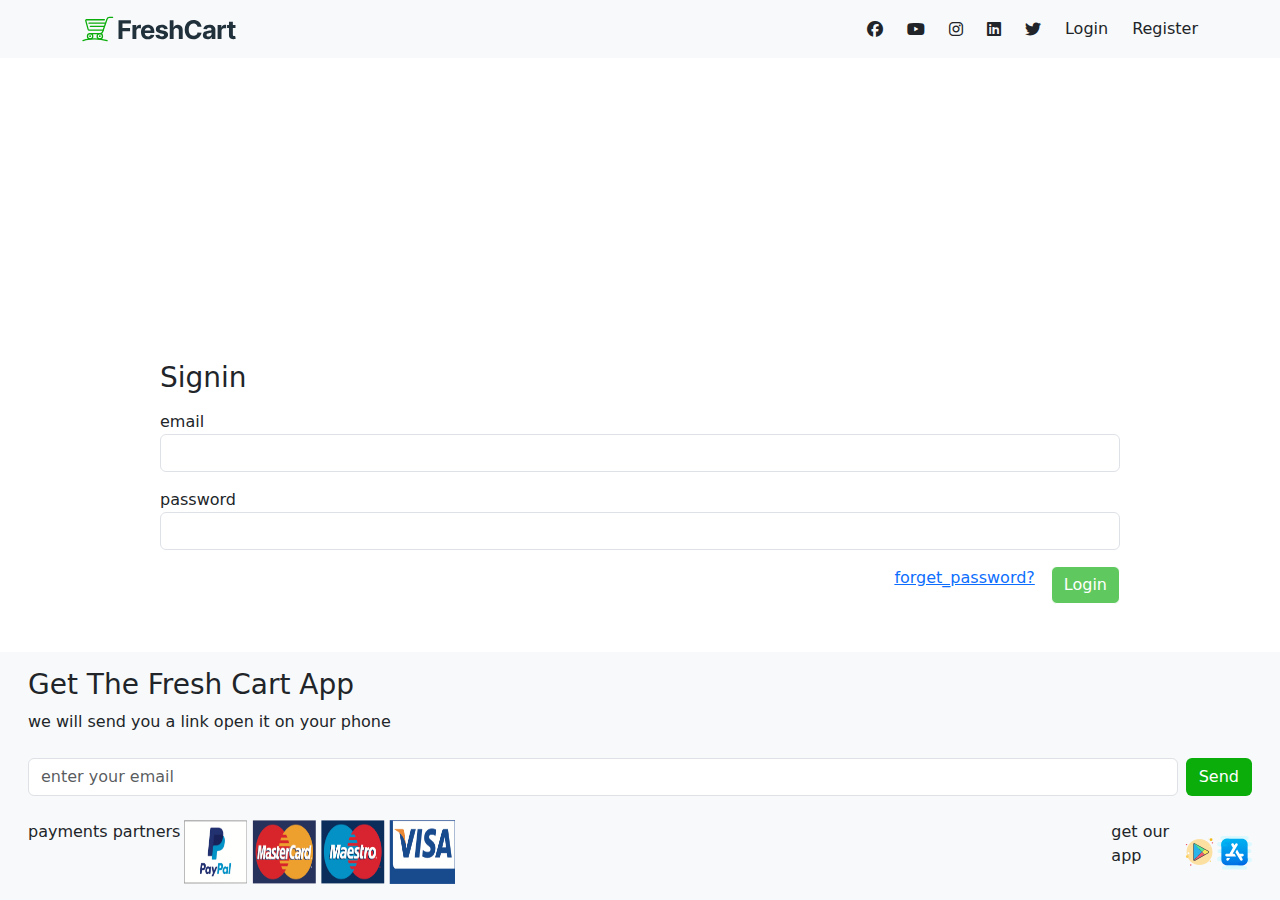
<file: brands/index.html>
<!DOCTYPE html><html lang="en" data-critters-container><head>
  <meta charset="utf-8">
  <title>ECommerce</title>
  <base href="/">
  <meta name="viewport" content="width=device-width, initial-scale=1">
  <link rel="icon" type="image/x-icon" href="favicon.ico">
<style>@charset "UTF-8";.fa-brands{-moz-osx-font-smoothing:grayscale;-webkit-font-smoothing:antialiased;display:var(--fa-display,inline-block);font-style:normal;font-variant:normal;line-height:1;text-rendering:auto}.fa-brands{font-family:"Font Awesome 6 Brands"}:root{--fa-style-family-brands:"Font Awesome 6 Brands";--fa-font-brands:normal 400 1em/1 "Font Awesome 6 Brands"}@font-face{font-family:"Font Awesome 6 Brands";font-style:normal;font-weight:400;font-display:block;src:url("./media/fa-brands-400-MDS4TU4L.woff2") format("woff2"),url("./media/fa-brands-400-CNBICIQT.ttf") format("truetype")}.fa-brands{font-weight:400}.fa-linkedin:before{content:"\f08c"}.fa-instagram:before{content:"\f16d"}.fa-facebook:before{content:"\f09a"}.fa-youtube:before{content:"\f167"}.fa-twitter:before{content:"\f099"}:root{--fa-font-regular:normal 400 1em/1 "Font Awesome 6 Free"}@font-face{font-family:"Font Awesome 6 Free";font-style:normal;font-weight:400;font-display:block;src:url("./media/fa-regular-400-N56QV3DR.woff2") format("woff2"),url("./media/fa-regular-400-2FI4ICQD.ttf") format("truetype")}:root{--fa-style-family-classic:"Font Awesome 6 Free";--fa-font-solid:normal 900 1em/1 "Font Awesome 6 Free"}@font-face{font-family:"Font Awesome 6 Free";font-style:normal;font-weight:900;font-display:block;src:url("./media/fa-solid-900-Z3HFQTXF.woff2") format("woff2"),url("./media/fa-solid-900-XVWCCN5V.ttf") format("truetype")}:root{--bs-blue:#0d6efd;--bs-indigo:#6610f2;--bs-purple:#6f42c1;--bs-pink:#d63384;--bs-red:#dc3545;--bs-orange:#fd7e14;--bs-yellow:#ffc107;--bs-green:#198754;--bs-teal:#20c997;--bs-cyan:#0dcaf0;--bs-black:#000;--bs-white:#fff;--bs-gray:#6c757d;--bs-gray-dark:#343a40;--bs-gray-100:#f8f9fa;--bs-gray-200:#e9ecef;--bs-gray-300:#dee2e6;--bs-gray-400:#ced4da;--bs-gray-500:#adb5bd;--bs-gray-600:#6c757d;--bs-gray-700:#495057;--bs-gray-800:#343a40;--bs-gray-900:#212529;--bs-primary:#0d6efd;--bs-secondary:#6c757d;--bs-success:#198754;--bs-info:#0dcaf0;--bs-warning:#ffc107;--bs-danger:#dc3545;--bs-light:#f8f9fa;--bs-dark:#212529;--bs-primary-rgb:13,110,253;--bs-secondary-rgb:108,117,125;--bs-success-rgb:25,135,84;--bs-info-rgb:13,202,240;--bs-warning-rgb:255,193,7;--bs-danger-rgb:220,53,69;--bs-light-rgb:248,249,250;--bs-dark-rgb:33,37,41;--bs-primary-text-emphasis:#052c65;--bs-secondary-text-emphasis:#2b2f32;--bs-success-text-emphasis:#0a3622;--bs-info-text-emphasis:#055160;--bs-warning-text-emphasis:#664d03;--bs-danger-text-emphasis:#58151c;--bs-light-text-emphasis:#495057;--bs-dark-text-emphasis:#495057;--bs-primary-bg-subtle:#cfe2ff;--bs-secondary-bg-subtle:#e2e3e5;--bs-success-bg-subtle:#d1e7dd;--bs-info-bg-subtle:#cff4fc;--bs-warning-bg-subtle:#fff3cd;--bs-danger-bg-subtle:#f8d7da;--bs-light-bg-subtle:#fcfcfd;--bs-dark-bg-subtle:#ced4da;--bs-primary-border-subtle:#9ec5fe;--bs-secondary-border-subtle:#c4c8cb;--bs-success-border-subtle:#a3cfbb;--bs-info-border-subtle:#9eeaf9;--bs-warning-border-subtle:#ffe69c;--bs-danger-border-subtle:#f1aeb5;--bs-light-border-subtle:#e9ecef;--bs-dark-border-subtle:#adb5bd;--bs-white-rgb:255,255,255;--bs-black-rgb:0,0,0;--bs-font-sans-serif:system-ui,-apple-system,"Segoe UI",Roboto,"Helvetica Neue","Noto Sans","Liberation Sans",Arial,sans-serif,"Apple Color Emoji","Segoe UI Emoji","Segoe UI Symbol","Noto Color Emoji";--bs-font-monospace:SFMono-Regular,Menlo,Monaco,Consolas,"Liberation Mono","Courier New",monospace;--bs-gradient:linear-gradient(180deg, rgba(255, 255, 255, .15), rgba(255, 255, 255, 0));--bs-body-font-family:var(--bs-font-sans-serif);--bs-body-font-size:1rem;--bs-body-font-weight:400;--bs-body-line-height:1.5;--bs-body-color:#212529;--bs-body-color-rgb:33,37,41;--bs-body-bg:#fff;--bs-body-bg-rgb:255,255,255;--bs-emphasis-color:#000;--bs-emphasis-color-rgb:0,0,0;--bs-secondary-color:rgba(33, 37, 41, .75);--bs-secondary-color-rgb:33,37,41;--bs-secondary-bg:#e9ecef;--bs-secondary-bg-rgb:233,236,239;--bs-tertiary-color:rgba(33, 37, 41, .5);--bs-tertiary-color-rgb:33,37,41;--bs-tertiary-bg:#f8f9fa;--bs-tertiary-bg-rgb:248,249,250;--bs-heading-color:inherit;--bs-link-color:#0d6efd;--bs-link-color-rgb:13,110,253;--bs-link-decoration:underline;--bs-link-hover-color:#0a58ca;--bs-link-hover-color-rgb:10,88,202;--bs-code-color:#d63384;--bs-highlight-color:#212529;--bs-highlight-bg:#fff3cd;--bs-border-width:1px;--bs-border-style:solid;--bs-border-color:#dee2e6;--bs-border-color-translucent:rgba(0, 0, 0, .175);--bs-border-radius:.375rem;--bs-border-radius-sm:.25rem;--bs-border-radius-lg:.5rem;--bs-border-radius-xl:1rem;--bs-border-radius-xxl:2rem;--bs-border-radius-2xl:var(--bs-border-radius-xxl);--bs-border-radius-pill:50rem;--bs-box-shadow:0 .5rem 1rem rgba(0, 0, 0, .15);--bs-box-shadow-sm:0 .125rem .25rem rgba(0, 0, 0, .075);--bs-box-shadow-lg:0 1rem 3rem rgba(0, 0, 0, .175);--bs-box-shadow-inset:inset 0 1px 2px rgba(0, 0, 0, .075);--bs-focus-ring-width:.25rem;--bs-focus-ring-opacity:.25;--bs-focus-ring-color:rgba(13, 110, 253, .25);--bs-form-valid-color:#198754;--bs-form-valid-border-color:#198754;--bs-form-invalid-color:#dc3545;--bs-form-invalid-border-color:#dc3545}*,:after,:before{box-sizing:border-box}@media (prefers-reduced-motion:no-preference){:root{scroll-behavior:smooth}}body{margin:0;font-family:var(--bs-body-font-family);font-size:var(--bs-body-font-size);font-weight:var(--bs-body-font-weight);line-height:var(--bs-body-line-height);color:var(--bs-body-color);text-align:var(--bs-body-text-align);background-color:var(--bs-body-bg);-webkit-text-size-adjust:100%;-webkit-tap-highlight-color:transparent}h3{margin-top:0;margin-bottom:.5rem;font-weight:500;line-height:1.2;color:var(--bs-heading-color)}h3{font-size:calc(1.3rem + .6vw)}@media (min-width:1200px){h3{font-size:1.75rem}}p{margin-top:0;margin-bottom:1rem}a{color:rgba(var(--bs-link-color-rgb),var(--bs-link-opacity,1));text-decoration:underline}a:hover{--bs-link-color-rgb:var(--bs-link-hover-color-rgb)}img{vertical-align:middle}button{border-radius:0}button:focus:not(:focus-visible){outline:0}button,input{margin:0;font-family:inherit;font-size:inherit;line-height:inherit}button{text-transform:none}[type=button],button{-webkit-appearance:button}[type=button]:not(:disabled),button:not(:disabled){cursor:pointer}.container,.container-fluid{--bs-gutter-x:1.5rem;--bs-gutter-y:0;width:100%;padding-right:calc(var(--bs-gutter-x) * .5);padding-left:calc(var(--bs-gutter-x) * .5);margin-right:auto;margin-left:auto}@media (min-width:576px){.container{max-width:540px}}@media (min-width:768px){.container{max-width:720px}}@media (min-width:992px){.container{max-width:960px}}@media (min-width:1200px){.container{max-width:1140px}}@media (min-width:1400px){.container{max-width:1320px}}:root{--bs-breakpoint-xs:0;--bs-breakpoint-sm:576px;--bs-breakpoint-md:768px;--bs-breakpoint-lg:992px;--bs-breakpoint-xl:1200px;--bs-breakpoint-xxl:1400px}.form-control{display:block;width:100%;padding:.375rem .75rem;font-size:1rem;font-weight:400;line-height:1.5;color:var(--bs-body-color);-webkit-appearance:none;-moz-appearance:none;appearance:none;background-color:var(--bs-body-bg);background-clip:padding-box;border:var(--bs-border-width) solid var(--bs-border-color);border-radius:var(--bs-border-radius);transition:border-color .15s ease-in-out,box-shadow .15s ease-in-out}@media (prefers-reduced-motion:reduce){.form-control{transition:none}}.form-control:focus{color:var(--bs-body-color);background-color:var(--bs-body-bg);border-color:#86b7fe;outline:0;box-shadow:0 0 0 .25rem #0d6efd40}.form-control::-webkit-date-and-time-value{min-width:85px;height:1.5em;margin:0}.form-control::-webkit-datetime-edit{display:block;padding:0}.form-control::-moz-placeholder{color:var(--bs-secondary-color);opacity:1}.form-control::placeholder{color:var(--bs-secondary-color);opacity:1}.form-control:disabled{background-color:var(--bs-secondary-bg);opacity:1}.form-control::-webkit-file-upload-button{padding:.375rem .75rem;margin:-.375rem -.75rem;-webkit-margin-end:.75rem;margin-inline-end:.75rem;color:var(--bs-body-color);background-color:var(--bs-tertiary-bg);pointer-events:none;border-color:inherit;border-style:solid;border-width:0;border-inline-end-width:var(--bs-border-width);border-radius:0;-webkit-transition:color .15s ease-in-out,background-color .15s ease-in-out,border-color .15s ease-in-out,box-shadow .15s ease-in-out;transition:color .15s ease-in-out,background-color .15s ease-in-out,border-color .15s ease-in-out,box-shadow .15s ease-in-out}.form-control::file-selector-button{padding:.375rem .75rem;margin:-.375rem -.75rem;-webkit-margin-end:.75rem;margin-inline-end:.75rem;color:var(--bs-body-color);background-color:var(--bs-tertiary-bg);pointer-events:none;border-color:inherit;border-style:solid;border-width:0;border-inline-end-width:var(--bs-border-width);border-radius:0;transition:color .15s ease-in-out,background-color .15s ease-in-out,border-color .15s ease-in-out,box-shadow .15s ease-in-out}@media (prefers-reduced-motion:reduce){.form-control::-webkit-file-upload-button{-webkit-transition:none;transition:none}.form-control::file-selector-button{transition:none}}.form-control:hover:not(:disabled):not([readonly])::-webkit-file-upload-button{background-color:var(--bs-secondary-bg)}.form-control:hover:not(:disabled):not([readonly])::file-selector-button{background-color:var(--bs-secondary-bg)}.btn{--bs-btn-padding-x:.75rem;--bs-btn-padding-y:.375rem;--bs-btn-font-family: ;--bs-btn-font-size:1rem;--bs-btn-font-weight:400;--bs-btn-line-height:1.5;--bs-btn-color:var(--bs-body-color);--bs-btn-bg:transparent;--bs-btn-border-width:var(--bs-border-width);--bs-btn-border-color:transparent;--bs-btn-border-radius:var(--bs-border-radius);--bs-btn-hover-border-color:transparent;--bs-btn-box-shadow:inset 0 1px 0 rgba(255, 255, 255, .15),0 1px 1px rgba(0, 0, 0, .075);--bs-btn-disabled-opacity:.65;--bs-btn-focus-box-shadow:0 0 0 .25rem rgba(var(--bs-btn-focus-shadow-rgb), .5);display:inline-block;padding:var(--bs-btn-padding-y) var(--bs-btn-padding-x);font-family:var(--bs-btn-font-family);font-size:var(--bs-btn-font-size);font-weight:var(--bs-btn-font-weight);line-height:var(--bs-btn-line-height);color:var(--bs-btn-color);text-align:center;text-decoration:none;vertical-align:middle;cursor:pointer;-webkit-user-select:none;-moz-user-select:none;user-select:none;border:var(--bs-btn-border-width) solid var(--bs-btn-border-color);border-radius:var(--bs-btn-border-radius);background-color:var(--bs-btn-bg);transition:color .15s ease-in-out,background-color .15s ease-in-out,border-color .15s ease-in-out,box-shadow .15s ease-in-out}@media (prefers-reduced-motion:reduce){.btn{transition:none}}.btn:hover{color:var(--bs-btn-hover-color);background-color:var(--bs-btn-hover-bg);border-color:var(--bs-btn-hover-border-color)}.btn:focus-visible{color:var(--bs-btn-hover-color);background-color:var(--bs-btn-hover-bg);border-color:var(--bs-btn-hover-border-color);outline:0;box-shadow:var(--bs-btn-focus-box-shadow)}.btn:first-child:active,:not(.btn-check)+.btn:active{color:var(--bs-btn-active-color);background-color:var(--bs-btn-active-bg);border-color:var(--bs-btn-active-border-color)}.btn:first-child:active:focus-visible,:not(.btn-check)+.btn:active:focus-visible{box-shadow:var(--bs-btn-focus-box-shadow)}.btn:disabled{color:var(--bs-btn-disabled-color);pointer-events:none;background-color:var(--bs-btn-disabled-bg);border-color:var(--bs-btn-disabled-border-color);opacity:var(--bs-btn-disabled-opacity)}.collapse:not(.show){display:none}.nav-link{display:block;padding:var(--bs-nav-link-padding-y) var(--bs-nav-link-padding-x);font-size:var(--bs-nav-link-font-size);font-weight:var(--bs-nav-link-font-weight);color:var(--bs-nav-link-color);text-decoration:none;background:0 0;border:0;transition:color .15s ease-in-out,background-color .15s ease-in-out,border-color .15s ease-in-out}@media (prefers-reduced-motion:reduce){.nav-link{transition:none}}.nav-link:focus,.nav-link:hover{color:var(--bs-nav-link-hover-color)}.nav-link:focus-visible{outline:0;box-shadow:0 0 0 .25rem #0d6efd40}.nav-link:disabled{color:var(--bs-nav-link-disabled-color);pointer-events:none;cursor:default}.navbar{--bs-navbar-padding-x:0;--bs-navbar-padding-y:.5rem;--bs-navbar-color:rgba(var(--bs-emphasis-color-rgb), .65);--bs-navbar-hover-color:rgba(var(--bs-emphasis-color-rgb), .8);--bs-navbar-disabled-color:rgba(var(--bs-emphasis-color-rgb), .3);--bs-navbar-active-color:rgba(var(--bs-emphasis-color-rgb), 1);--bs-navbar-brand-padding-y:.3125rem;--bs-navbar-brand-margin-end:1rem;--bs-navbar-brand-font-size:1.25rem;--bs-navbar-brand-color:rgba(var(--bs-emphasis-color-rgb), 1);--bs-navbar-brand-hover-color:rgba(var(--bs-emphasis-color-rgb), 1);--bs-navbar-nav-link-padding-x:.5rem;--bs-navbar-toggler-padding-y:.25rem;--bs-navbar-toggler-padding-x:.75rem;--bs-navbar-toggler-font-size:1.25rem;--bs-navbar-toggler-icon-bg:url("data:image/svg+xml,%3csvg xmlns='http://www.w3.org/2000/svg' viewBox='0 0 30 30'%3e%3cpath stroke='rgba%2833, 37, 41, 0.75%29' stroke-linecap='round' stroke-miterlimit='10' stroke-width='2' d='M4 7h22M4 15h22M4 23h22'/%3e%3c/svg%3e");--bs-navbar-toggler-border-color:rgba(var(--bs-emphasis-color-rgb), .15);--bs-navbar-toggler-border-radius:var(--bs-border-radius);--bs-navbar-toggler-focus-width:.25rem;--bs-navbar-toggler-transition:box-shadow .15s ease-in-out;position:relative;display:flex;flex-wrap:wrap;align-items:center;justify-content:space-between;padding:var(--bs-navbar-padding-y) var(--bs-navbar-padding-x)}.navbar>.container{display:flex;flex-wrap:inherit;align-items:center;justify-content:space-between}.navbar-brand{padding-top:var(--bs-navbar-brand-padding-y);padding-bottom:var(--bs-navbar-brand-padding-y);margin-right:var(--bs-navbar-brand-margin-end);font-size:var(--bs-navbar-brand-font-size);color:var(--bs-navbar-brand-color);text-decoration:none;white-space:nowrap}.navbar-brand:focus,.navbar-brand:hover{color:var(--bs-navbar-brand-hover-color)}.navbar-nav{--bs-nav-link-padding-x:0;--bs-nav-link-padding-y:.5rem;--bs-nav-link-font-weight: ;--bs-nav-link-color:var(--bs-navbar-color);--bs-nav-link-hover-color:var(--bs-navbar-hover-color);--bs-nav-link-disabled-color:var(--bs-navbar-disabled-color);display:flex;flex-direction:column;padding-left:0;margin-bottom:0;list-style:none}.navbar-collapse{flex-basis:100%;flex-grow:1;align-items:center}.navbar-toggler{padding:var(--bs-navbar-toggler-padding-y) var(--bs-navbar-toggler-padding-x);font-size:var(--bs-navbar-toggler-font-size);line-height:1;color:var(--bs-navbar-color);background-color:transparent;border:var(--bs-border-width) solid var(--bs-navbar-toggler-border-color);border-radius:var(--bs-navbar-toggler-border-radius);transition:var(--bs-navbar-toggler-transition)}@media (prefers-reduced-motion:reduce){.navbar-toggler{transition:none}}.navbar-toggler:hover{text-decoration:none}.navbar-toggler:focus{text-decoration:none;outline:0;box-shadow:0 0 0 var(--bs-navbar-toggler-focus-width)}.navbar-toggler-icon{display:inline-block;width:1.5em;height:1.5em;vertical-align:middle;background-image:var(--bs-navbar-toggler-icon-bg);background-repeat:no-repeat;background-position:center;background-size:100%}@media (min-width:992px){.navbar-expand-lg{flex-wrap:nowrap;justify-content:flex-start}.navbar-expand-lg .navbar-nav{flex-direction:row}.navbar-expand-lg .navbar-collapse{display:flex!important;flex-basis:auto}.navbar-expand-lg .navbar-toggler{display:none}}.fixed-top{position:fixed;top:0;right:0;left:0;z-index:1030}.d-flex{display:flex!important}.w-25{width:25%!important}.flex-column{flex-direction:column!important}.flex-grow-1{flex-grow:1!important}.justify-content-center{justify-content:center!important}.justify-content-between{justify-content:space-between!important}.justify-content-around{justify-content:space-around!important}.align-items-center{align-items:center!important}.my-4{margin-top:1.5rem!important;margin-bottom:1.5rem!important}.my-5{margin-top:3rem!important;margin-bottom:3rem!important}.px-3{padding-right:1rem!important;padding-left:1rem!important}.py-3{padding-top:1rem!important;padding-bottom:1rem!important}.gap-1{gap:.25rem!important}.gap-2{gap:.5rem!important}.gap-4{gap:1.5rem!important}.text-white{--bs-text-opacity:1;color:rgba(var(--bs-white-rgb),var(--bs-text-opacity))!important}.bg-body-tertiary{--bs-bg-opacity:1;background-color:rgba(var(--bs-tertiary-bg-rgb),var(--bs-bg-opacity))!important}@-webkit-keyframes ball-scale-multiple{0%{opacity:0;-webkit-transform:scale(0);transform:scale(0)}5%{opacity:.75}to{opacity:0;-webkit-transform:scale(1);transform:scale(1)}}.cursor{cursor:pointer}.main-color{background-color:#0aad0a!important}.main-color-hover:hover{background-color:#099f09!important}.main-text-hover:hover{color:#099f09!important}
</style><link rel="stylesheet" href="styles-775RNVBT.css" media="print" onload="this.media='all'"><noscript><link rel="stylesheet" href="styles-775RNVBT.css"></noscript><style ng-app-id="ng">.wrappe[_ngcontent-ng-c450374266]{height:100vh}</style><style ng-app-id="ng">.ngx-spinner-overlay[_ngcontent-ng-c2720958613]{position:fixed;top:0;left:0;width:100%;height:100%}.ngx-spinner-overlay[_ngcontent-ng-c2720958613] > div[_ngcontent-ng-c2720958613]:not(.loading-text){top:50%;left:50%;margin:0;position:absolute;transform:translate(-50%,-50%)}.loading-text[_ngcontent-ng-c2720958613]{position:absolute;top:60%;left:50%;transform:translate(-50%,-60%)}</style></head>
<body><!--nghm-->
  <app-root _nghost-ng-c450374266 ng-version="17.3.12" ngh="3" ng-server-context="ssg"><div _ngcontent-ng-c450374266 class="d-flex flex-column wrappe"><app-navbar _ngcontent-ng-c450374266 _nghost-ng-c3768210756 ngh="0"><nav _ngcontent-ng-c3768210756 class="navbar navbar-expand-lg bg-body-tertiary fixed-top"><div _ngcontent-ng-c3768210756 class="container"><a _ngcontent-ng-c3768210756 routerlink="home" class="navbar-brand" href="/home"><img _ngcontent-ng-c3768210756 src="assets/images/freshcart-logo.svg" alt></a><button _ngcontent-ng-c3768210756 type="button" data-bs-toggle="collapse" data-bs-target="#navbarNavAltMarkup" aria-controls="navbarNavAltMarkup" aria-expanded="false" aria-label="Toggle navigation " class="navbar-toggler r"><span _ngcontent-ng-c3768210756 class="navbar-toggler-icon"></span></button><div _ngcontent-ng-c3768210756 id="navbarNavAltMarkup" class="collapse navbar-collapse justify-content-between"><div _ngcontent-ng-c3768210756 class="navbar-nav"><!----></div><div _ngcontent-ng-c3768210756 class="d-flex gap-4 align-items-center justify-content-center"><i _ngcontent-ng-c3768210756 class="fa-brands main-text-hover fa-facebook cursor"></i><i _ngcontent-ng-c3768210756 class="fa-brands main-text-hover fa-youtube cursor"></i><i _ngcontent-ng-c3768210756 class="fa-brands main-text-hover fa-instagram cursor"></i><i _ngcontent-ng-c3768210756 class="fa-brands main-text-hover fa-linkedin cursor"></i><i _ngcontent-ng-c3768210756 class="fa-brands main-text-hover fa-twitter cursor"></i><a _ngcontent-ng-c3768210756 routerlink="login" class="nav-link ng-star-inserted" href="/login">Login</a><a _ngcontent-ng-c3768210756 routerlink="register" class="nav-link ng-star-inserted" href="/register">Register</a><!----><!----></div></div></div></nav></app-navbar><router-outlet _ngcontent-ng-c450374266 class="flex-grow-1 my-5"></router-outlet><!----><app-footer _ngcontent-ng-c450374266 _nghost-ng-c3554245001 ngh="1"><div _ngcontent-ng-c3554245001 class="container-fluid bg-body-tertiary py-3"><div _ngcontent-ng-c3554245001 class="px-3"><h3 _ngcontent-ng-c3554245001>Get The Fresh Cart App</h3><p _ngcontent-ng-c3554245001>we will send you a link open it on your phone</p><div _ngcontent-ng-c3554245001 class="d-flex gap-2 my-4"><input _ngcontent-ng-c3554245001 placeholder="enter your email" type="text" class="form-control"><button _ngcontent-ng-c3554245001 class="btn main-color main-color-hover text-white">Send</button></div><div _ngcontent-ng-c3554245001 class="d-flex justify-content-around"><div _ngcontent-ng-c3554245001 class="d-flex gap-1"><p _ngcontent-ng-c3554245001>payments partners</p><img _ngcontent-ng-c3554245001 src="../../../../assets/images/payment.png" alt class="w-25"></div><div _ngcontent-ng-c3554245001 class="d-flex w-25"><p _ngcontent-ng-c3554245001>get our app</p><img _ngcontent-ng-c3554245001 src="../../../../assets/images/google-store.svg" alt class="w-25"><img _ngcontent-ng-c3554245001 src="../../../../assets/images/app-store.svg" alt class="w-25"></div></div></div></div></app-footer></div><ngx-spinner _ngcontent-ng-c450374266 type="ball-scale-multiple" _nghost-ng-c2720958613 class="ng-tns-c2720958613-0" ngh="2"><!----></ngx-spinner></app-root>
<script src="polyfills-SCHOHYNV.js" type="module"></script><script src="scripts-EEEIPNC3.js" defer></script><script src="main-4B2FQ4WR.js" type="module"></script>

<script id="ng-state" type="application/json">{"__nghData__":[{"t":{"8":"t0","15":"t1","16":"t2"},"c":{"8":[],"15":[{"i":"t1","r":2}],"16":[]}},{},{"t":{"0":"t7"},"c":{"0":[]}},{"c":{"2":[]}}]}</script></body></html>
</file>
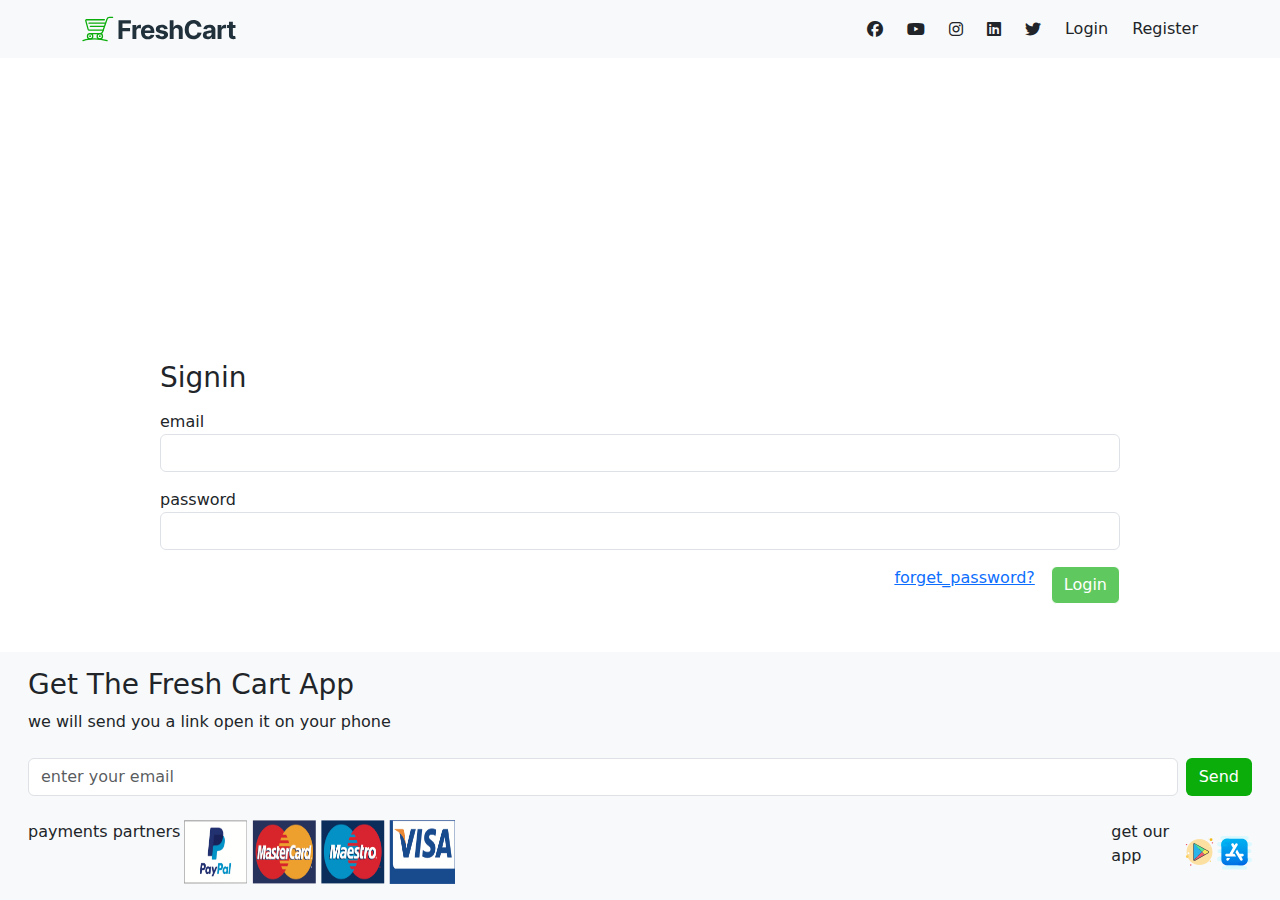
<file: cart/index.html>
<!DOCTYPE html><html lang="en" data-critters-container><head>
  <meta charset="utf-8">
  <title>ECommerce</title>
  <base href="/">
  <meta name="viewport" content="width=device-width, initial-scale=1">
  <link rel="icon" type="image/x-icon" href="favicon.ico">
<style>@charset "UTF-8";.fa-brands{-moz-osx-font-smoothing:grayscale;-webkit-font-smoothing:antialiased;display:var(--fa-display,inline-block);font-style:normal;font-variant:normal;line-height:1;text-rendering:auto}.fa-brands{font-family:"Font Awesome 6 Brands"}:root{--fa-style-family-brands:"Font Awesome 6 Brands";--fa-font-brands:normal 400 1em/1 "Font Awesome 6 Brands"}@font-face{font-family:"Font Awesome 6 Brands";font-style:normal;font-weight:400;font-display:block;src:url("./media/fa-brands-400-MDS4TU4L.woff2") format("woff2"),url("./media/fa-brands-400-CNBICIQT.ttf") format("truetype")}.fa-brands{font-weight:400}.fa-linkedin:before{content:"\f08c"}.fa-instagram:before{content:"\f16d"}.fa-facebook:before{content:"\f09a"}.fa-youtube:before{content:"\f167"}.fa-twitter:before{content:"\f099"}:root{--fa-font-regular:normal 400 1em/1 "Font Awesome 6 Free"}@font-face{font-family:"Font Awesome 6 Free";font-style:normal;font-weight:400;font-display:block;src:url("./media/fa-regular-400-N56QV3DR.woff2") format("woff2"),url("./media/fa-regular-400-2FI4ICQD.ttf") format("truetype")}:root{--fa-style-family-classic:"Font Awesome 6 Free";--fa-font-solid:normal 900 1em/1 "Font Awesome 6 Free"}@font-face{font-family:"Font Awesome 6 Free";font-style:normal;font-weight:900;font-display:block;src:url("./media/fa-solid-900-Z3HFQTXF.woff2") format("woff2"),url("./media/fa-solid-900-XVWCCN5V.ttf") format("truetype")}:root{--bs-blue:#0d6efd;--bs-indigo:#6610f2;--bs-purple:#6f42c1;--bs-pink:#d63384;--bs-red:#dc3545;--bs-orange:#fd7e14;--bs-yellow:#ffc107;--bs-green:#198754;--bs-teal:#20c997;--bs-cyan:#0dcaf0;--bs-black:#000;--bs-white:#fff;--bs-gray:#6c757d;--bs-gray-dark:#343a40;--bs-gray-100:#f8f9fa;--bs-gray-200:#e9ecef;--bs-gray-300:#dee2e6;--bs-gray-400:#ced4da;--bs-gray-500:#adb5bd;--bs-gray-600:#6c757d;--bs-gray-700:#495057;--bs-gray-800:#343a40;--bs-gray-900:#212529;--bs-primary:#0d6efd;--bs-secondary:#6c757d;--bs-success:#198754;--bs-info:#0dcaf0;--bs-warning:#ffc107;--bs-danger:#dc3545;--bs-light:#f8f9fa;--bs-dark:#212529;--bs-primary-rgb:13,110,253;--bs-secondary-rgb:108,117,125;--bs-success-rgb:25,135,84;--bs-info-rgb:13,202,240;--bs-warning-rgb:255,193,7;--bs-danger-rgb:220,53,69;--bs-light-rgb:248,249,250;--bs-dark-rgb:33,37,41;--bs-primary-text-emphasis:#052c65;--bs-secondary-text-emphasis:#2b2f32;--bs-success-text-emphasis:#0a3622;--bs-info-text-emphasis:#055160;--bs-warning-text-emphasis:#664d03;--bs-danger-text-emphasis:#58151c;--bs-light-text-emphasis:#495057;--bs-dark-text-emphasis:#495057;--bs-primary-bg-subtle:#cfe2ff;--bs-secondary-bg-subtle:#e2e3e5;--bs-success-bg-subtle:#d1e7dd;--bs-info-bg-subtle:#cff4fc;--bs-warning-bg-subtle:#fff3cd;--bs-danger-bg-subtle:#f8d7da;--bs-light-bg-subtle:#fcfcfd;--bs-dark-bg-subtle:#ced4da;--bs-primary-border-subtle:#9ec5fe;--bs-secondary-border-subtle:#c4c8cb;--bs-success-border-subtle:#a3cfbb;--bs-info-border-subtle:#9eeaf9;--bs-warning-border-subtle:#ffe69c;--bs-danger-border-subtle:#f1aeb5;--bs-light-border-subtle:#e9ecef;--bs-dark-border-subtle:#adb5bd;--bs-white-rgb:255,255,255;--bs-black-rgb:0,0,0;--bs-font-sans-serif:system-ui,-apple-system,"Segoe UI",Roboto,"Helvetica Neue","Noto Sans","Liberation Sans",Arial,sans-serif,"Apple Color Emoji","Segoe UI Emoji","Segoe UI Symbol","Noto Color Emoji";--bs-font-monospace:SFMono-Regular,Menlo,Monaco,Consolas,"Liberation Mono","Courier New",monospace;--bs-gradient:linear-gradient(180deg, rgba(255, 255, 255, .15), rgba(255, 255, 255, 0));--bs-body-font-family:var(--bs-font-sans-serif);--bs-body-font-size:1rem;--bs-body-font-weight:400;--bs-body-line-height:1.5;--bs-body-color:#212529;--bs-body-color-rgb:33,37,41;--bs-body-bg:#fff;--bs-body-bg-rgb:255,255,255;--bs-emphasis-color:#000;--bs-emphasis-color-rgb:0,0,0;--bs-secondary-color:rgba(33, 37, 41, .75);--bs-secondary-color-rgb:33,37,41;--bs-secondary-bg:#e9ecef;--bs-secondary-bg-rgb:233,236,239;--bs-tertiary-color:rgba(33, 37, 41, .5);--bs-tertiary-color-rgb:33,37,41;--bs-tertiary-bg:#f8f9fa;--bs-tertiary-bg-rgb:248,249,250;--bs-heading-color:inherit;--bs-link-color:#0d6efd;--bs-link-color-rgb:13,110,253;--bs-link-decoration:underline;--bs-link-hover-color:#0a58ca;--bs-link-hover-color-rgb:10,88,202;--bs-code-color:#d63384;--bs-highlight-color:#212529;--bs-highlight-bg:#fff3cd;--bs-border-width:1px;--bs-border-style:solid;--bs-border-color:#dee2e6;--bs-border-color-translucent:rgba(0, 0, 0, .175);--bs-border-radius:.375rem;--bs-border-radius-sm:.25rem;--bs-border-radius-lg:.5rem;--bs-border-radius-xl:1rem;--bs-border-radius-xxl:2rem;--bs-border-radius-2xl:var(--bs-border-radius-xxl);--bs-border-radius-pill:50rem;--bs-box-shadow:0 .5rem 1rem rgba(0, 0, 0, .15);--bs-box-shadow-sm:0 .125rem .25rem rgba(0, 0, 0, .075);--bs-box-shadow-lg:0 1rem 3rem rgba(0, 0, 0, .175);--bs-box-shadow-inset:inset 0 1px 2px rgba(0, 0, 0, .075);--bs-focus-ring-width:.25rem;--bs-focus-ring-opacity:.25;--bs-focus-ring-color:rgba(13, 110, 253, .25);--bs-form-valid-color:#198754;--bs-form-valid-border-color:#198754;--bs-form-invalid-color:#dc3545;--bs-form-invalid-border-color:#dc3545}*,:after,:before{box-sizing:border-box}@media (prefers-reduced-motion:no-preference){:root{scroll-behavior:smooth}}body{margin:0;font-family:var(--bs-body-font-family);font-size:var(--bs-body-font-size);font-weight:var(--bs-body-font-weight);line-height:var(--bs-body-line-height);color:var(--bs-body-color);text-align:var(--bs-body-text-align);background-color:var(--bs-body-bg);-webkit-text-size-adjust:100%;-webkit-tap-highlight-color:transparent}h3{margin-top:0;margin-bottom:.5rem;font-weight:500;line-height:1.2;color:var(--bs-heading-color)}h3{font-size:calc(1.3rem + .6vw)}@media (min-width:1200px){h3{font-size:1.75rem}}p{margin-top:0;margin-bottom:1rem}a{color:rgba(var(--bs-link-color-rgb),var(--bs-link-opacity,1));text-decoration:underline}a:hover{--bs-link-color-rgb:var(--bs-link-hover-color-rgb)}img{vertical-align:middle}button{border-radius:0}button:focus:not(:focus-visible){outline:0}button,input{margin:0;font-family:inherit;font-size:inherit;line-height:inherit}button{text-transform:none}[type=button],button{-webkit-appearance:button}[type=button]:not(:disabled),button:not(:disabled){cursor:pointer}.container,.container-fluid{--bs-gutter-x:1.5rem;--bs-gutter-y:0;width:100%;padding-right:calc(var(--bs-gutter-x) * .5);padding-left:calc(var(--bs-gutter-x) * .5);margin-right:auto;margin-left:auto}@media (min-width:576px){.container{max-width:540px}}@media (min-width:768px){.container{max-width:720px}}@media (min-width:992px){.container{max-width:960px}}@media (min-width:1200px){.container{max-width:1140px}}@media (min-width:1400px){.container{max-width:1320px}}:root{--bs-breakpoint-xs:0;--bs-breakpoint-sm:576px;--bs-breakpoint-md:768px;--bs-breakpoint-lg:992px;--bs-breakpoint-xl:1200px;--bs-breakpoint-xxl:1400px}.form-control{display:block;width:100%;padding:.375rem .75rem;font-size:1rem;font-weight:400;line-height:1.5;color:var(--bs-body-color);-webkit-appearance:none;-moz-appearance:none;appearance:none;background-color:var(--bs-body-bg);background-clip:padding-box;border:var(--bs-border-width) solid var(--bs-border-color);border-radius:var(--bs-border-radius);transition:border-color .15s ease-in-out,box-shadow .15s ease-in-out}@media (prefers-reduced-motion:reduce){.form-control{transition:none}}.form-control:focus{color:var(--bs-body-color);background-color:var(--bs-body-bg);border-color:#86b7fe;outline:0;box-shadow:0 0 0 .25rem #0d6efd40}.form-control::-webkit-date-and-time-value{min-width:85px;height:1.5em;margin:0}.form-control::-webkit-datetime-edit{display:block;padding:0}.form-control::-moz-placeholder{color:var(--bs-secondary-color);opacity:1}.form-control::placeholder{color:var(--bs-secondary-color);opacity:1}.form-control:disabled{background-color:var(--bs-secondary-bg);opacity:1}.form-control::-webkit-file-upload-button{padding:.375rem .75rem;margin:-.375rem -.75rem;-webkit-margin-end:.75rem;margin-inline-end:.75rem;color:var(--bs-body-color);background-color:var(--bs-tertiary-bg);pointer-events:none;border-color:inherit;border-style:solid;border-width:0;border-inline-end-width:var(--bs-border-width);border-radius:0;-webkit-transition:color .15s ease-in-out,background-color .15s ease-in-out,border-color .15s ease-in-out,box-shadow .15s ease-in-out;transition:color .15s ease-in-out,background-color .15s ease-in-out,border-color .15s ease-in-out,box-shadow .15s ease-in-out}.form-control::file-selector-button{padding:.375rem .75rem;margin:-.375rem -.75rem;-webkit-margin-end:.75rem;margin-inline-end:.75rem;color:var(--bs-body-color);background-color:var(--bs-tertiary-bg);pointer-events:none;border-color:inherit;border-style:solid;border-width:0;border-inline-end-width:var(--bs-border-width);border-radius:0;transition:color .15s ease-in-out,background-color .15s ease-in-out,border-color .15s ease-in-out,box-shadow .15s ease-in-out}@media (prefers-reduced-motion:reduce){.form-control::-webkit-file-upload-button{-webkit-transition:none;transition:none}.form-control::file-selector-button{transition:none}}.form-control:hover:not(:disabled):not([readonly])::-webkit-file-upload-button{background-color:var(--bs-secondary-bg)}.form-control:hover:not(:disabled):not([readonly])::file-selector-button{background-color:var(--bs-secondary-bg)}.btn{--bs-btn-padding-x:.75rem;--bs-btn-padding-y:.375rem;--bs-btn-font-family: ;--bs-btn-font-size:1rem;--bs-btn-font-weight:400;--bs-btn-line-height:1.5;--bs-btn-color:var(--bs-body-color);--bs-btn-bg:transparent;--bs-btn-border-width:var(--bs-border-width);--bs-btn-border-color:transparent;--bs-btn-border-radius:var(--bs-border-radius);--bs-btn-hover-border-color:transparent;--bs-btn-box-shadow:inset 0 1px 0 rgba(255, 255, 255, .15),0 1px 1px rgba(0, 0, 0, .075);--bs-btn-disabled-opacity:.65;--bs-btn-focus-box-shadow:0 0 0 .25rem rgba(var(--bs-btn-focus-shadow-rgb), .5);display:inline-block;padding:var(--bs-btn-padding-y) var(--bs-btn-padding-x);font-family:var(--bs-btn-font-family);font-size:var(--bs-btn-font-size);font-weight:var(--bs-btn-font-weight);line-height:var(--bs-btn-line-height);color:var(--bs-btn-color);text-align:center;text-decoration:none;vertical-align:middle;cursor:pointer;-webkit-user-select:none;-moz-user-select:none;user-select:none;border:var(--bs-btn-border-width) solid var(--bs-btn-border-color);border-radius:var(--bs-btn-border-radius);background-color:var(--bs-btn-bg);transition:color .15s ease-in-out,background-color .15s ease-in-out,border-color .15s ease-in-out,box-shadow .15s ease-in-out}@media (prefers-reduced-motion:reduce){.btn{transition:none}}.btn:hover{color:var(--bs-btn-hover-color);background-color:var(--bs-btn-hover-bg);border-color:var(--bs-btn-hover-border-color)}.btn:focus-visible{color:var(--bs-btn-hover-color);background-color:var(--bs-btn-hover-bg);border-color:var(--bs-btn-hover-border-color);outline:0;box-shadow:var(--bs-btn-focus-box-shadow)}.btn:first-child:active,:not(.btn-check)+.btn:active{color:var(--bs-btn-active-color);background-color:var(--bs-btn-active-bg);border-color:var(--bs-btn-active-border-color)}.btn:first-child:active:focus-visible,:not(.btn-check)+.btn:active:focus-visible{box-shadow:var(--bs-btn-focus-box-shadow)}.btn:disabled{color:var(--bs-btn-disabled-color);pointer-events:none;background-color:var(--bs-btn-disabled-bg);border-color:var(--bs-btn-disabled-border-color);opacity:var(--bs-btn-disabled-opacity)}.collapse:not(.show){display:none}.nav-link{display:block;padding:var(--bs-nav-link-padding-y) var(--bs-nav-link-padding-x);font-size:var(--bs-nav-link-font-size);font-weight:var(--bs-nav-link-font-weight);color:var(--bs-nav-link-color);text-decoration:none;background:0 0;border:0;transition:color .15s ease-in-out,background-color .15s ease-in-out,border-color .15s ease-in-out}@media (prefers-reduced-motion:reduce){.nav-link{transition:none}}.nav-link:focus,.nav-link:hover{color:var(--bs-nav-link-hover-color)}.nav-link:focus-visible{outline:0;box-shadow:0 0 0 .25rem #0d6efd40}.nav-link:disabled{color:var(--bs-nav-link-disabled-color);pointer-events:none;cursor:default}.navbar{--bs-navbar-padding-x:0;--bs-navbar-padding-y:.5rem;--bs-navbar-color:rgba(var(--bs-emphasis-color-rgb), .65);--bs-navbar-hover-color:rgba(var(--bs-emphasis-color-rgb), .8);--bs-navbar-disabled-color:rgba(var(--bs-emphasis-color-rgb), .3);--bs-navbar-active-color:rgba(var(--bs-emphasis-color-rgb), 1);--bs-navbar-brand-padding-y:.3125rem;--bs-navbar-brand-margin-end:1rem;--bs-navbar-brand-font-size:1.25rem;--bs-navbar-brand-color:rgba(var(--bs-emphasis-color-rgb), 1);--bs-navbar-brand-hover-color:rgba(var(--bs-emphasis-color-rgb), 1);--bs-navbar-nav-link-padding-x:.5rem;--bs-navbar-toggler-padding-y:.25rem;--bs-navbar-toggler-padding-x:.75rem;--bs-navbar-toggler-font-size:1.25rem;--bs-navbar-toggler-icon-bg:url("data:image/svg+xml,%3csvg xmlns='http://www.w3.org/2000/svg' viewBox='0 0 30 30'%3e%3cpath stroke='rgba%2833, 37, 41, 0.75%29' stroke-linecap='round' stroke-miterlimit='10' stroke-width='2' d='M4 7h22M4 15h22M4 23h22'/%3e%3c/svg%3e");--bs-navbar-toggler-border-color:rgba(var(--bs-emphasis-color-rgb), .15);--bs-navbar-toggler-border-radius:var(--bs-border-radius);--bs-navbar-toggler-focus-width:.25rem;--bs-navbar-toggler-transition:box-shadow .15s ease-in-out;position:relative;display:flex;flex-wrap:wrap;align-items:center;justify-content:space-between;padding:var(--bs-navbar-padding-y) var(--bs-navbar-padding-x)}.navbar>.container{display:flex;flex-wrap:inherit;align-items:center;justify-content:space-between}.navbar-brand{padding-top:var(--bs-navbar-brand-padding-y);padding-bottom:var(--bs-navbar-brand-padding-y);margin-right:var(--bs-navbar-brand-margin-end);font-size:var(--bs-navbar-brand-font-size);color:var(--bs-navbar-brand-color);text-decoration:none;white-space:nowrap}.navbar-brand:focus,.navbar-brand:hover{color:var(--bs-navbar-brand-hover-color)}.navbar-nav{--bs-nav-link-padding-x:0;--bs-nav-link-padding-y:.5rem;--bs-nav-link-font-weight: ;--bs-nav-link-color:var(--bs-navbar-color);--bs-nav-link-hover-color:var(--bs-navbar-hover-color);--bs-nav-link-disabled-color:var(--bs-navbar-disabled-color);display:flex;flex-direction:column;padding-left:0;margin-bottom:0;list-style:none}.navbar-collapse{flex-basis:100%;flex-grow:1;align-items:center}.navbar-toggler{padding:var(--bs-navbar-toggler-padding-y) var(--bs-navbar-toggler-padding-x);font-size:var(--bs-navbar-toggler-font-size);line-height:1;color:var(--bs-navbar-color);background-color:transparent;border:var(--bs-border-width) solid var(--bs-navbar-toggler-border-color);border-radius:var(--bs-navbar-toggler-border-radius);transition:var(--bs-navbar-toggler-transition)}@media (prefers-reduced-motion:reduce){.navbar-toggler{transition:none}}.navbar-toggler:hover{text-decoration:none}.navbar-toggler:focus{text-decoration:none;outline:0;box-shadow:0 0 0 var(--bs-navbar-toggler-focus-width)}.navbar-toggler-icon{display:inline-block;width:1.5em;height:1.5em;vertical-align:middle;background-image:var(--bs-navbar-toggler-icon-bg);background-repeat:no-repeat;background-position:center;background-size:100%}@media (min-width:992px){.navbar-expand-lg{flex-wrap:nowrap;justify-content:flex-start}.navbar-expand-lg .navbar-nav{flex-direction:row}.navbar-expand-lg .navbar-collapse{display:flex!important;flex-basis:auto}.navbar-expand-lg .navbar-toggler{display:none}}.fixed-top{position:fixed;top:0;right:0;left:0;z-index:1030}.d-flex{display:flex!important}.w-25{width:25%!important}.flex-column{flex-direction:column!important}.flex-grow-1{flex-grow:1!important}.justify-content-center{justify-content:center!important}.justify-content-between{justify-content:space-between!important}.justify-content-around{justify-content:space-around!important}.align-items-center{align-items:center!important}.my-4{margin-top:1.5rem!important;margin-bottom:1.5rem!important}.my-5{margin-top:3rem!important;margin-bottom:3rem!important}.px-3{padding-right:1rem!important;padding-left:1rem!important}.py-3{padding-top:1rem!important;padding-bottom:1rem!important}.gap-1{gap:.25rem!important}.gap-2{gap:.5rem!important}.gap-4{gap:1.5rem!important}.text-white{--bs-text-opacity:1;color:rgba(var(--bs-white-rgb),var(--bs-text-opacity))!important}.bg-body-tertiary{--bs-bg-opacity:1;background-color:rgba(var(--bs-tertiary-bg-rgb),var(--bs-bg-opacity))!important}@-webkit-keyframes ball-scale-multiple{0%{opacity:0;-webkit-transform:scale(0);transform:scale(0)}5%{opacity:.75}to{opacity:0;-webkit-transform:scale(1);transform:scale(1)}}.cursor{cursor:pointer}.main-color{background-color:#0aad0a!important}.main-color-hover:hover{background-color:#099f09!important}.main-text-hover:hover{color:#099f09!important}
</style><link rel="stylesheet" href="styles-775RNVBT.css" media="print" onload="this.media='all'"><noscript><link rel="stylesheet" href="styles-775RNVBT.css"></noscript><style ng-app-id="ng">.wrappe[_ngcontent-ng-c450374266]{height:100vh}</style><style ng-app-id="ng">.ngx-spinner-overlay[_ngcontent-ng-c2720958613]{position:fixed;top:0;left:0;width:100%;height:100%}.ngx-spinner-overlay[_ngcontent-ng-c2720958613] > div[_ngcontent-ng-c2720958613]:not(.loading-text){top:50%;left:50%;margin:0;position:absolute;transform:translate(-50%,-50%)}.loading-text[_ngcontent-ng-c2720958613]{position:absolute;top:60%;left:50%;transform:translate(-50%,-60%)}</style></head>
<body><!--nghm-->
  <app-root _nghost-ng-c450374266 ng-version="17.3.12" ngh="3" ng-server-context="ssg"><div _ngcontent-ng-c450374266 class="d-flex flex-column wrappe"><app-navbar _ngcontent-ng-c450374266 _nghost-ng-c3768210756 ngh="0"><nav _ngcontent-ng-c3768210756 class="navbar navbar-expand-lg bg-body-tertiary fixed-top"><div _ngcontent-ng-c3768210756 class="container"><a _ngcontent-ng-c3768210756 routerlink="home" class="navbar-brand" href="/home"><img _ngcontent-ng-c3768210756 src="assets/images/freshcart-logo.svg" alt></a><button _ngcontent-ng-c3768210756 type="button" data-bs-toggle="collapse" data-bs-target="#navbarNavAltMarkup" aria-controls="navbarNavAltMarkup" aria-expanded="false" aria-label="Toggle navigation " class="navbar-toggler r"><span _ngcontent-ng-c3768210756 class="navbar-toggler-icon"></span></button><div _ngcontent-ng-c3768210756 id="navbarNavAltMarkup" class="collapse navbar-collapse justify-content-between"><div _ngcontent-ng-c3768210756 class="navbar-nav"><!----></div><div _ngcontent-ng-c3768210756 class="d-flex gap-4 align-items-center justify-content-center"><i _ngcontent-ng-c3768210756 class="fa-brands main-text-hover fa-facebook cursor"></i><i _ngcontent-ng-c3768210756 class="fa-brands main-text-hover fa-youtube cursor"></i><i _ngcontent-ng-c3768210756 class="fa-brands main-text-hover fa-instagram cursor"></i><i _ngcontent-ng-c3768210756 class="fa-brands main-text-hover fa-linkedin cursor"></i><i _ngcontent-ng-c3768210756 class="fa-brands main-text-hover fa-twitter cursor"></i><a _ngcontent-ng-c3768210756 routerlink="login" class="nav-link ng-star-inserted" href="/login">Login</a><a _ngcontent-ng-c3768210756 routerlink="register" class="nav-link ng-star-inserted" href="/register">Register</a><!----><!----></div></div></div></nav></app-navbar><router-outlet _ngcontent-ng-c450374266 class="flex-grow-1 my-5"></router-outlet><!----><app-footer _ngcontent-ng-c450374266 _nghost-ng-c3554245001 ngh="1"><div _ngcontent-ng-c3554245001 class="container-fluid bg-body-tertiary py-3"><div _ngcontent-ng-c3554245001 class="px-3"><h3 _ngcontent-ng-c3554245001>Get The Fresh Cart App</h3><p _ngcontent-ng-c3554245001>we will send you a link open it on your phone</p><div _ngcontent-ng-c3554245001 class="d-flex gap-2 my-4"><input _ngcontent-ng-c3554245001 placeholder="enter your email" type="text" class="form-control"><button _ngcontent-ng-c3554245001 class="btn main-color main-color-hover text-white">Send</button></div><div _ngcontent-ng-c3554245001 class="d-flex justify-content-around"><div _ngcontent-ng-c3554245001 class="d-flex gap-1"><p _ngcontent-ng-c3554245001>payments partners</p><img _ngcontent-ng-c3554245001 src="../../../../assets/images/payment.png" alt class="w-25"></div><div _ngcontent-ng-c3554245001 class="d-flex w-25"><p _ngcontent-ng-c3554245001>get our app</p><img _ngcontent-ng-c3554245001 src="../../../../assets/images/google-store.svg" alt class="w-25"><img _ngcontent-ng-c3554245001 src="../../../../assets/images/app-store.svg" alt class="w-25"></div></div></div></div></app-footer></div><ngx-spinner _ngcontent-ng-c450374266 type="ball-scale-multiple" _nghost-ng-c2720958613 class="ng-tns-c2720958613-0" ngh="2"><!----></ngx-spinner></app-root>
<script src="polyfills-SCHOHYNV.js" type="module"></script><script src="scripts-EEEIPNC3.js" defer></script><script src="main-4B2FQ4WR.js" type="module"></script>

<script id="ng-state" type="application/json">{"__nghData__":[{"t":{"8":"t0","15":"t1","16":"t2"},"c":{"8":[],"15":[{"i":"t1","r":2}],"16":[]}},{},{"t":{"0":"t3"},"c":{"0":[]}},{"c":{"2":[]}}]}</script></body></html>
</file>
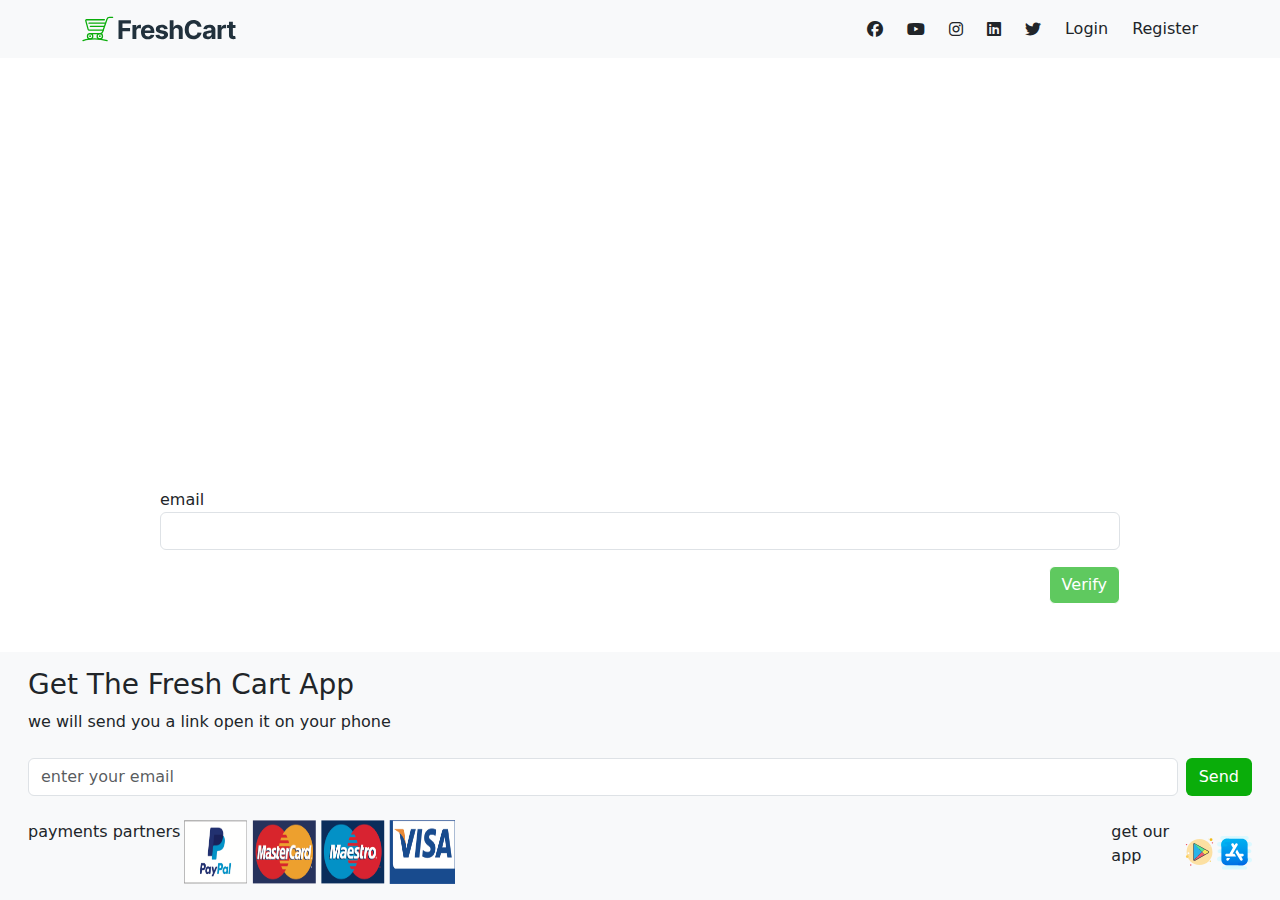
<file: forgePassword/index.html>
<!DOCTYPE html><html lang="en" data-critters-container><head>
  <meta charset="utf-8">
  <title>ECommerce</title>
  <base href="/">
  <meta name="viewport" content="width=device-width, initial-scale=1">
  <link rel="icon" type="image/x-icon" href="favicon.ico">
<style>@charset "UTF-8";.fa-brands{-moz-osx-font-smoothing:grayscale;-webkit-font-smoothing:antialiased;display:var(--fa-display,inline-block);font-style:normal;font-variant:normal;line-height:1;text-rendering:auto}.fa-brands{font-family:"Font Awesome 6 Brands"}:root{--fa-style-family-brands:"Font Awesome 6 Brands";--fa-font-brands:normal 400 1em/1 "Font Awesome 6 Brands"}@font-face{font-family:"Font Awesome 6 Brands";font-style:normal;font-weight:400;font-display:block;src:url("./media/fa-brands-400-MDS4TU4L.woff2") format("woff2"),url("./media/fa-brands-400-CNBICIQT.ttf") format("truetype")}.fa-brands{font-weight:400}.fa-linkedin:before{content:"\f08c"}.fa-instagram:before{content:"\f16d"}.fa-facebook:before{content:"\f09a"}.fa-youtube:before{content:"\f167"}.fa-twitter:before{content:"\f099"}:root{--fa-font-regular:normal 400 1em/1 "Font Awesome 6 Free"}@font-face{font-family:"Font Awesome 6 Free";font-style:normal;font-weight:400;font-display:block;src:url("./media/fa-regular-400-N56QV3DR.woff2") format("woff2"),url("./media/fa-regular-400-2FI4ICQD.ttf") format("truetype")}:root{--fa-style-family-classic:"Font Awesome 6 Free";--fa-font-solid:normal 900 1em/1 "Font Awesome 6 Free"}@font-face{font-family:"Font Awesome 6 Free";font-style:normal;font-weight:900;font-display:block;src:url("./media/fa-solid-900-Z3HFQTXF.woff2") format("woff2"),url("./media/fa-solid-900-XVWCCN5V.ttf") format("truetype")}:root{--bs-blue:#0d6efd;--bs-indigo:#6610f2;--bs-purple:#6f42c1;--bs-pink:#d63384;--bs-red:#dc3545;--bs-orange:#fd7e14;--bs-yellow:#ffc107;--bs-green:#198754;--bs-teal:#20c997;--bs-cyan:#0dcaf0;--bs-black:#000;--bs-white:#fff;--bs-gray:#6c757d;--bs-gray-dark:#343a40;--bs-gray-100:#f8f9fa;--bs-gray-200:#e9ecef;--bs-gray-300:#dee2e6;--bs-gray-400:#ced4da;--bs-gray-500:#adb5bd;--bs-gray-600:#6c757d;--bs-gray-700:#495057;--bs-gray-800:#343a40;--bs-gray-900:#212529;--bs-primary:#0d6efd;--bs-secondary:#6c757d;--bs-success:#198754;--bs-info:#0dcaf0;--bs-warning:#ffc107;--bs-danger:#dc3545;--bs-light:#f8f9fa;--bs-dark:#212529;--bs-primary-rgb:13,110,253;--bs-secondary-rgb:108,117,125;--bs-success-rgb:25,135,84;--bs-info-rgb:13,202,240;--bs-warning-rgb:255,193,7;--bs-danger-rgb:220,53,69;--bs-light-rgb:248,249,250;--bs-dark-rgb:33,37,41;--bs-primary-text-emphasis:#052c65;--bs-secondary-text-emphasis:#2b2f32;--bs-success-text-emphasis:#0a3622;--bs-info-text-emphasis:#055160;--bs-warning-text-emphasis:#664d03;--bs-danger-text-emphasis:#58151c;--bs-light-text-emphasis:#495057;--bs-dark-text-emphasis:#495057;--bs-primary-bg-subtle:#cfe2ff;--bs-secondary-bg-subtle:#e2e3e5;--bs-success-bg-subtle:#d1e7dd;--bs-info-bg-subtle:#cff4fc;--bs-warning-bg-subtle:#fff3cd;--bs-danger-bg-subtle:#f8d7da;--bs-light-bg-subtle:#fcfcfd;--bs-dark-bg-subtle:#ced4da;--bs-primary-border-subtle:#9ec5fe;--bs-secondary-border-subtle:#c4c8cb;--bs-success-border-subtle:#a3cfbb;--bs-info-border-subtle:#9eeaf9;--bs-warning-border-subtle:#ffe69c;--bs-danger-border-subtle:#f1aeb5;--bs-light-border-subtle:#e9ecef;--bs-dark-border-subtle:#adb5bd;--bs-white-rgb:255,255,255;--bs-black-rgb:0,0,0;--bs-font-sans-serif:system-ui,-apple-system,"Segoe UI",Roboto,"Helvetica Neue","Noto Sans","Liberation Sans",Arial,sans-serif,"Apple Color Emoji","Segoe UI Emoji","Segoe UI Symbol","Noto Color Emoji";--bs-font-monospace:SFMono-Regular,Menlo,Monaco,Consolas,"Liberation Mono","Courier New",monospace;--bs-gradient:linear-gradient(180deg, rgba(255, 255, 255, .15), rgba(255, 255, 255, 0));--bs-body-font-family:var(--bs-font-sans-serif);--bs-body-font-size:1rem;--bs-body-font-weight:400;--bs-body-line-height:1.5;--bs-body-color:#212529;--bs-body-color-rgb:33,37,41;--bs-body-bg:#fff;--bs-body-bg-rgb:255,255,255;--bs-emphasis-color:#000;--bs-emphasis-color-rgb:0,0,0;--bs-secondary-color:rgba(33, 37, 41, .75);--bs-secondary-color-rgb:33,37,41;--bs-secondary-bg:#e9ecef;--bs-secondary-bg-rgb:233,236,239;--bs-tertiary-color:rgba(33, 37, 41, .5);--bs-tertiary-color-rgb:33,37,41;--bs-tertiary-bg:#f8f9fa;--bs-tertiary-bg-rgb:248,249,250;--bs-heading-color:inherit;--bs-link-color:#0d6efd;--bs-link-color-rgb:13,110,253;--bs-link-decoration:underline;--bs-link-hover-color:#0a58ca;--bs-link-hover-color-rgb:10,88,202;--bs-code-color:#d63384;--bs-highlight-color:#212529;--bs-highlight-bg:#fff3cd;--bs-border-width:1px;--bs-border-style:solid;--bs-border-color:#dee2e6;--bs-border-color-translucent:rgba(0, 0, 0, .175);--bs-border-radius:.375rem;--bs-border-radius-sm:.25rem;--bs-border-radius-lg:.5rem;--bs-border-radius-xl:1rem;--bs-border-radius-xxl:2rem;--bs-border-radius-2xl:var(--bs-border-radius-xxl);--bs-border-radius-pill:50rem;--bs-box-shadow:0 .5rem 1rem rgba(0, 0, 0, .15);--bs-box-shadow-sm:0 .125rem .25rem rgba(0, 0, 0, .075);--bs-box-shadow-lg:0 1rem 3rem rgba(0, 0, 0, .175);--bs-box-shadow-inset:inset 0 1px 2px rgba(0, 0, 0, .075);--bs-focus-ring-width:.25rem;--bs-focus-ring-opacity:.25;--bs-focus-ring-color:rgba(13, 110, 253, .25);--bs-form-valid-color:#198754;--bs-form-valid-border-color:#198754;--bs-form-invalid-color:#dc3545;--bs-form-invalid-border-color:#dc3545}*,:after,:before{box-sizing:border-box}@media (prefers-reduced-motion:no-preference){:root{scroll-behavior:smooth}}body{margin:0;font-family:var(--bs-body-font-family);font-size:var(--bs-body-font-size);font-weight:var(--bs-body-font-weight);line-height:var(--bs-body-line-height);color:var(--bs-body-color);text-align:var(--bs-body-text-align);background-color:var(--bs-body-bg);-webkit-text-size-adjust:100%;-webkit-tap-highlight-color:transparent}h3{margin-top:0;margin-bottom:.5rem;font-weight:500;line-height:1.2;color:var(--bs-heading-color)}h3{font-size:calc(1.3rem + .6vw)}@media (min-width:1200px){h3{font-size:1.75rem}}p{margin-top:0;margin-bottom:1rem}a{color:rgba(var(--bs-link-color-rgb),var(--bs-link-opacity,1));text-decoration:underline}a:hover{--bs-link-color-rgb:var(--bs-link-hover-color-rgb)}img{vertical-align:middle}label{display:inline-block}button{border-radius:0}button:focus:not(:focus-visible){outline:0}button,input{margin:0;font-family:inherit;font-size:inherit;line-height:inherit}button{text-transform:none}[type=button],[type=submit],button{-webkit-appearance:button}[type=button]:not(:disabled),[type=submit]:not(:disabled),button:not(:disabled){cursor:pointer}.container,.container-fluid{--bs-gutter-x:1.5rem;--bs-gutter-y:0;width:100%;padding-right:calc(var(--bs-gutter-x) * .5);padding-left:calc(var(--bs-gutter-x) * .5);margin-right:auto;margin-left:auto}@media (min-width:576px){.container{max-width:540px}}@media (min-width:768px){.container{max-width:720px}}@media (min-width:992px){.container{max-width:960px}}@media (min-width:1200px){.container{max-width:1140px}}@media (min-width:1400px){.container{max-width:1320px}}:root{--bs-breakpoint-xs:0;--bs-breakpoint-sm:576px;--bs-breakpoint-md:768px;--bs-breakpoint-lg:992px;--bs-breakpoint-xl:1200px;--bs-breakpoint-xxl:1400px}.form-control{display:block;width:100%;padding:.375rem .75rem;font-size:1rem;font-weight:400;line-height:1.5;color:var(--bs-body-color);-webkit-appearance:none;-moz-appearance:none;appearance:none;background-color:var(--bs-body-bg);background-clip:padding-box;border:var(--bs-border-width) solid var(--bs-border-color);border-radius:var(--bs-border-radius);transition:border-color .15s ease-in-out,box-shadow .15s ease-in-out}@media (prefers-reduced-motion:reduce){.form-control{transition:none}}.form-control:focus{color:var(--bs-body-color);background-color:var(--bs-body-bg);border-color:#86b7fe;outline:0;box-shadow:0 0 0 .25rem #0d6efd40}.form-control::-webkit-date-and-time-value{min-width:85px;height:1.5em;margin:0}.form-control::-webkit-datetime-edit{display:block;padding:0}.form-control::-moz-placeholder{color:var(--bs-secondary-color);opacity:1}.form-control::placeholder{color:var(--bs-secondary-color);opacity:1}.form-control:disabled{background-color:var(--bs-secondary-bg);opacity:1}.form-control::-webkit-file-upload-button{padding:.375rem .75rem;margin:-.375rem -.75rem;-webkit-margin-end:.75rem;margin-inline-end:.75rem;color:var(--bs-body-color);background-color:var(--bs-tertiary-bg);pointer-events:none;border-color:inherit;border-style:solid;border-width:0;border-inline-end-width:var(--bs-border-width);border-radius:0;-webkit-transition:color .15s ease-in-out,background-color .15s ease-in-out,border-color .15s ease-in-out,box-shadow .15s ease-in-out;transition:color .15s ease-in-out,background-color .15s ease-in-out,border-color .15s ease-in-out,box-shadow .15s ease-in-out}.form-control::file-selector-button{padding:.375rem .75rem;margin:-.375rem -.75rem;-webkit-margin-end:.75rem;margin-inline-end:.75rem;color:var(--bs-body-color);background-color:var(--bs-tertiary-bg);pointer-events:none;border-color:inherit;border-style:solid;border-width:0;border-inline-end-width:var(--bs-border-width);border-radius:0;transition:color .15s ease-in-out,background-color .15s ease-in-out,border-color .15s ease-in-out,box-shadow .15s ease-in-out}@media (prefers-reduced-motion:reduce){.form-control::-webkit-file-upload-button{-webkit-transition:none;transition:none}.form-control::file-selector-button{transition:none}}.form-control:hover:not(:disabled):not([readonly])::-webkit-file-upload-button{background-color:var(--bs-secondary-bg)}.form-control:hover:not(:disabled):not([readonly])::file-selector-button{background-color:var(--bs-secondary-bg)}.btn{--bs-btn-padding-x:.75rem;--bs-btn-padding-y:.375rem;--bs-btn-font-family: ;--bs-btn-font-size:1rem;--bs-btn-font-weight:400;--bs-btn-line-height:1.5;--bs-btn-color:var(--bs-body-color);--bs-btn-bg:transparent;--bs-btn-border-width:var(--bs-border-width);--bs-btn-border-color:transparent;--bs-btn-border-radius:var(--bs-border-radius);--bs-btn-hover-border-color:transparent;--bs-btn-box-shadow:inset 0 1px 0 rgba(255, 255, 255, .15),0 1px 1px rgba(0, 0, 0, .075);--bs-btn-disabled-opacity:.65;--bs-btn-focus-box-shadow:0 0 0 .25rem rgba(var(--bs-btn-focus-shadow-rgb), .5);display:inline-block;padding:var(--bs-btn-padding-y) var(--bs-btn-padding-x);font-family:var(--bs-btn-font-family);font-size:var(--bs-btn-font-size);font-weight:var(--bs-btn-font-weight);line-height:var(--bs-btn-line-height);color:var(--bs-btn-color);text-align:center;text-decoration:none;vertical-align:middle;cursor:pointer;-webkit-user-select:none;-moz-user-select:none;user-select:none;border:var(--bs-btn-border-width) solid var(--bs-btn-border-color);border-radius:var(--bs-btn-border-radius);background-color:var(--bs-btn-bg);transition:color .15s ease-in-out,background-color .15s ease-in-out,border-color .15s ease-in-out,box-shadow .15s ease-in-out}@media (prefers-reduced-motion:reduce){.btn{transition:none}}.btn:hover{color:var(--bs-btn-hover-color);background-color:var(--bs-btn-hover-bg);border-color:var(--bs-btn-hover-border-color)}.btn:focus-visible{color:var(--bs-btn-hover-color);background-color:var(--bs-btn-hover-bg);border-color:var(--bs-btn-hover-border-color);outline:0;box-shadow:var(--bs-btn-focus-box-shadow)}.btn:first-child:active,:not(.btn-check)+.btn:active{color:var(--bs-btn-active-color);background-color:var(--bs-btn-active-bg);border-color:var(--bs-btn-active-border-color)}.btn:first-child:active:focus-visible,:not(.btn-check)+.btn:active:focus-visible{box-shadow:var(--bs-btn-focus-box-shadow)}.btn:disabled{color:var(--bs-btn-disabled-color);pointer-events:none;background-color:var(--bs-btn-disabled-bg);border-color:var(--bs-btn-disabled-border-color);opacity:var(--bs-btn-disabled-opacity)}.collapse:not(.show){display:none}.nav-link{display:block;padding:var(--bs-nav-link-padding-y) var(--bs-nav-link-padding-x);font-size:var(--bs-nav-link-font-size);font-weight:var(--bs-nav-link-font-weight);color:var(--bs-nav-link-color);text-decoration:none;background:0 0;border:0;transition:color .15s ease-in-out,background-color .15s ease-in-out,border-color .15s ease-in-out}@media (prefers-reduced-motion:reduce){.nav-link{transition:none}}.nav-link:focus,.nav-link:hover{color:var(--bs-nav-link-hover-color)}.nav-link:focus-visible{outline:0;box-shadow:0 0 0 .25rem #0d6efd40}.nav-link:disabled{color:var(--bs-nav-link-disabled-color);pointer-events:none;cursor:default}.navbar{--bs-navbar-padding-x:0;--bs-navbar-padding-y:.5rem;--bs-navbar-color:rgba(var(--bs-emphasis-color-rgb), .65);--bs-navbar-hover-color:rgba(var(--bs-emphasis-color-rgb), .8);--bs-navbar-disabled-color:rgba(var(--bs-emphasis-color-rgb), .3);--bs-navbar-active-color:rgba(var(--bs-emphasis-color-rgb), 1);--bs-navbar-brand-padding-y:.3125rem;--bs-navbar-brand-margin-end:1rem;--bs-navbar-brand-font-size:1.25rem;--bs-navbar-brand-color:rgba(var(--bs-emphasis-color-rgb), 1);--bs-navbar-brand-hover-color:rgba(var(--bs-emphasis-color-rgb), 1);--bs-navbar-nav-link-padding-x:.5rem;--bs-navbar-toggler-padding-y:.25rem;--bs-navbar-toggler-padding-x:.75rem;--bs-navbar-toggler-font-size:1.25rem;--bs-navbar-toggler-icon-bg:url("data:image/svg+xml,%3csvg xmlns='http://www.w3.org/2000/svg' viewBox='0 0 30 30'%3e%3cpath stroke='rgba%2833, 37, 41, 0.75%29' stroke-linecap='round' stroke-miterlimit='10' stroke-width='2' d='M4 7h22M4 15h22M4 23h22'/%3e%3c/svg%3e");--bs-navbar-toggler-border-color:rgba(var(--bs-emphasis-color-rgb), .15);--bs-navbar-toggler-border-radius:var(--bs-border-radius);--bs-navbar-toggler-focus-width:.25rem;--bs-navbar-toggler-transition:box-shadow .15s ease-in-out;position:relative;display:flex;flex-wrap:wrap;align-items:center;justify-content:space-between;padding:var(--bs-navbar-padding-y) var(--bs-navbar-padding-x)}.navbar>.container{display:flex;flex-wrap:inherit;align-items:center;justify-content:space-between}.navbar-brand{padding-top:var(--bs-navbar-brand-padding-y);padding-bottom:var(--bs-navbar-brand-padding-y);margin-right:var(--bs-navbar-brand-margin-end);font-size:var(--bs-navbar-brand-font-size);color:var(--bs-navbar-brand-color);text-decoration:none;white-space:nowrap}.navbar-brand:focus,.navbar-brand:hover{color:var(--bs-navbar-brand-hover-color)}.navbar-nav{--bs-nav-link-padding-x:0;--bs-nav-link-padding-y:.5rem;--bs-nav-link-font-weight: ;--bs-nav-link-color:var(--bs-navbar-color);--bs-nav-link-hover-color:var(--bs-navbar-hover-color);--bs-nav-link-disabled-color:var(--bs-navbar-disabled-color);display:flex;flex-direction:column;padding-left:0;margin-bottom:0;list-style:none}.navbar-collapse{flex-basis:100%;flex-grow:1;align-items:center}.navbar-toggler{padding:var(--bs-navbar-toggler-padding-y) var(--bs-navbar-toggler-padding-x);font-size:var(--bs-navbar-toggler-font-size);line-height:1;color:var(--bs-navbar-color);background-color:transparent;border:var(--bs-border-width) solid var(--bs-navbar-toggler-border-color);border-radius:var(--bs-navbar-toggler-border-radius);transition:var(--bs-navbar-toggler-transition)}@media (prefers-reduced-motion:reduce){.navbar-toggler{transition:none}}.navbar-toggler:hover{text-decoration:none}.navbar-toggler:focus{text-decoration:none;outline:0;box-shadow:0 0 0 var(--bs-navbar-toggler-focus-width)}.navbar-toggler-icon{display:inline-block;width:1.5em;height:1.5em;vertical-align:middle;background-image:var(--bs-navbar-toggler-icon-bg);background-repeat:no-repeat;background-position:center;background-size:100%}@media (min-width:992px){.navbar-expand-lg{flex-wrap:nowrap;justify-content:flex-start}.navbar-expand-lg .navbar-nav{flex-direction:row}.navbar-expand-lg .navbar-collapse{display:flex!important;flex-basis:auto}.navbar-expand-lg .navbar-toggler{display:none}}.fixed-top{position:fixed;top:0;right:0;left:0;z-index:1030}.d-block{display:block!important}.d-flex{display:flex!important}.w-25{width:25%!important}.w-75{width:75%!important}.flex-column{flex-direction:column!important}.flex-grow-1{flex-grow:1!important}.justify-content-end{justify-content:flex-end!important}.justify-content-center{justify-content:center!important}.justify-content-between{justify-content:space-between!important}.justify-content-around{justify-content:space-around!important}.align-items-center{align-items:center!important}.order-1{order:1!important}.mx-auto{margin-right:auto!important;margin-left:auto!important}.my-3{margin-top:1rem!important;margin-bottom:1rem!important}.my-4{margin-top:1.5rem!important;margin-bottom:1.5rem!important}.my-5{margin-top:3rem!important;margin-bottom:3rem!important}.px-3{padding-right:1rem!important;padding-left:1rem!important}.py-3{padding-top:1rem!important;padding-bottom:1rem!important}.gap-1{gap:.25rem!important}.gap-2{gap:.5rem!important}.gap-3{gap:1rem!important}.gap-4{gap:1.5rem!important}.text-white{--bs-text-opacity:1;color:rgba(var(--bs-white-rgb),var(--bs-text-opacity))!important}.bg-body-tertiary{--bs-bg-opacity:1;background-color:rgba(var(--bs-tertiary-bg-rgb),var(--bs-bg-opacity))!important}@-webkit-keyframes ball-scale-multiple{0%{opacity:0;-webkit-transform:scale(0);transform:scale(0)}5%{opacity:.75}to{opacity:0;-webkit-transform:scale(1);transform:scale(1)}}.cursor{cursor:pointer}.main-color{background-color:#0aad0a!important}.main-color-hover:hover{background-color:#099f09!important}.main-text-hover:hover{color:#099f09!important}
</style><link rel="stylesheet" href="styles-775RNVBT.css" media="print" onload="this.media='all'"><noscript><link rel="stylesheet" href="styles-775RNVBT.css"></noscript><style ng-app-id="ng">.wrappe[_ngcontent-ng-c450374266]{height:100vh}</style><style ng-app-id="ng">.ngx-spinner-overlay[_ngcontent-ng-c2720958613]{position:fixed;top:0;left:0;width:100%;height:100%}.ngx-spinner-overlay[_ngcontent-ng-c2720958613] > div[_ngcontent-ng-c2720958613]:not(.loading-text){top:50%;left:50%;margin:0;position:absolute;transform:translate(-50%,-50%)}.loading-text[_ngcontent-ng-c2720958613]{position:absolute;top:60%;left:50%;transform:translate(-50%,-60%)}</style></head>
<body><!--nghm-->
  <app-root _nghost-ng-c450374266 ng-version="17.3.12" ngh="4" ng-server-context="ssg"><div _ngcontent-ng-c450374266 class="d-flex flex-column wrappe"><app-navbar _ngcontent-ng-c450374266 _nghost-ng-c3768210756 ngh="0"><nav _ngcontent-ng-c3768210756 class="navbar navbar-expand-lg bg-body-tertiary fixed-top"><div _ngcontent-ng-c3768210756 class="container"><a _ngcontent-ng-c3768210756 routerlink="home" class="navbar-brand" href="/home"><img _ngcontent-ng-c3768210756 src="assets/images/freshcart-logo.svg" alt></a><button _ngcontent-ng-c3768210756 type="button" data-bs-toggle="collapse" data-bs-target="#navbarNavAltMarkup" aria-controls="navbarNavAltMarkup" aria-expanded="false" aria-label="Toggle navigation " class="navbar-toggler r"><span _ngcontent-ng-c3768210756 class="navbar-toggler-icon"></span></button><div _ngcontent-ng-c3768210756 id="navbarNavAltMarkup" class="collapse navbar-collapse justify-content-between"><div _ngcontent-ng-c3768210756 class="navbar-nav"><!----></div><div _ngcontent-ng-c3768210756 class="d-flex gap-4 align-items-center justify-content-center"><i _ngcontent-ng-c3768210756 class="fa-brands main-text-hover fa-facebook cursor"></i><i _ngcontent-ng-c3768210756 class="fa-brands main-text-hover fa-youtube cursor"></i><i _ngcontent-ng-c3768210756 class="fa-brands main-text-hover fa-instagram cursor"></i><i _ngcontent-ng-c3768210756 class="fa-brands main-text-hover fa-linkedin cursor"></i><i _ngcontent-ng-c3768210756 class="fa-brands main-text-hover fa-twitter cursor"></i><a _ngcontent-ng-c3768210756 routerlink="login" class="nav-link ng-star-inserted" href="/login">Login</a><a _ngcontent-ng-c3768210756 routerlink="register" class="nav-link ng-star-inserted" href="/register">Register</a><!----><!----></div></div></div></nav></app-navbar><router-outlet _ngcontent-ng-c450374266 class="flex-grow-1 my-5"></router-outlet><app-forgetpassword _nghost-ng-c1070451794 class="ng-star-inserted" ngh="1"><div _ngcontent-ng-c1070451794 class="my-5 mx-auto w-75"><form _ngcontent-ng-c1070451794 novalidate action class="ng-untouched ng-pristine ng-invalid ng-star-inserted"><div _ngcontent-ng-c1070451794 class="email my-3"><label _ngcontent-ng-c1070451794 for="email" class="cursor">email</label><input _ngcontent-ng-c1070451794 id="email" formcontrolname="email" class="form-control ng-untouched ng-pristine ng-invalid" value><!----></div><div _ngcontent-ng-c1070451794 class="d-flex gap-3 justify-content-end"><button _ngcontent-ng-c1070451794 type="submit" class="btn main-color main-color-hover text-white d-block order-1" disabled>Verify <!----></button></div></form><!----><!----><!----></div></app-forgetpassword><!----><app-footer _ngcontent-ng-c450374266 _nghost-ng-c3554245001 ngh="2"><div _ngcontent-ng-c3554245001 class="container-fluid bg-body-tertiary py-3"><div _ngcontent-ng-c3554245001 class="px-3"><h3 _ngcontent-ng-c3554245001>Get The Fresh Cart App</h3><p _ngcontent-ng-c3554245001>we will send you a link open it on your phone</p><div _ngcontent-ng-c3554245001 class="d-flex gap-2 my-4"><input _ngcontent-ng-c3554245001 placeholder="enter your email" type="text" class="form-control"><button _ngcontent-ng-c3554245001 class="btn main-color main-color-hover text-white">Send</button></div><div _ngcontent-ng-c3554245001 class="d-flex justify-content-around"><div _ngcontent-ng-c3554245001 class="d-flex gap-1"><p _ngcontent-ng-c3554245001>payments partners</p><img _ngcontent-ng-c3554245001 src="../../../../assets/images/payment.png" alt class="w-25"></div><div _ngcontent-ng-c3554245001 class="d-flex w-25"><p _ngcontent-ng-c3554245001>get our app</p><img _ngcontent-ng-c3554245001 src="../../../../assets/images/google-store.svg" alt class="w-25"><img _ngcontent-ng-c3554245001 src="../../../../assets/images/app-store.svg" alt class="w-25"></div></div></div></div></app-footer></div><ngx-spinner _ngcontent-ng-c450374266 type="ball-scale-multiple" _nghost-ng-c2720958613 class="ng-tns-c2720958613-0" ngh="3"><!----></ngx-spinner></app-root>
<script src="polyfills-SCHOHYNV.js" type="module"></script><script src="scripts-EEEIPNC3.js" defer></script><script src="main-4B2FQ4WR.js" type="module"></script>

<script id="ng-state" type="application/json">{"__nghData__":[{"t":{"8":"t0","15":"t1","16":"t2"},"c":{"8":[],"15":[{"i":"t1","r":2}],"16":[]}},{"t":{"1":"t4","2":"t7","3":"t8"},"c":{"1":[{"i":"t4","r":1,"t":{"6":"t5","11":"t6"},"c":{"6":[],"11":[]}}],"2":[],"3":[]}},{},{"t":{"0":"t3"},"c":{"0":[]}},{"c":{"2":[{"i":"c1070451794","r":1}]}}]}</script></body></html>
</file>
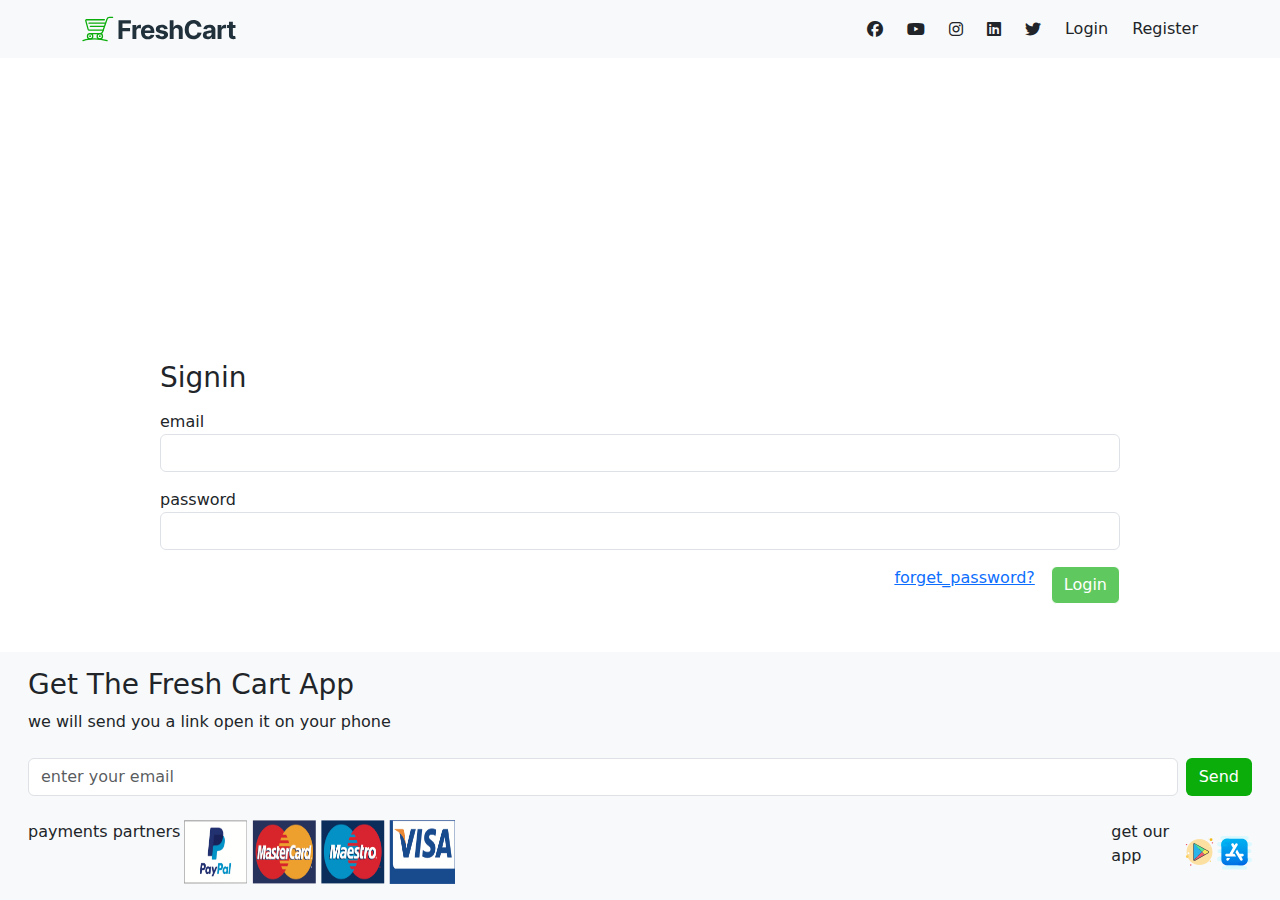
<file: login/index.html>
<!DOCTYPE html><html lang="en" data-critters-container><head>
  <meta charset="utf-8">
  <title>ECommerce</title>
  <base href="/">
  <meta name="viewport" content="width=device-width, initial-scale=1">
  <link rel="icon" type="image/x-icon" href="favicon.ico">
<style>@charset "UTF-8";.fa-brands{-moz-osx-font-smoothing:grayscale;-webkit-font-smoothing:antialiased;display:var(--fa-display,inline-block);font-style:normal;font-variant:normal;line-height:1;text-rendering:auto}.fa-brands{font-family:"Font Awesome 6 Brands"}:root{--fa-style-family-brands:"Font Awesome 6 Brands";--fa-font-brands:normal 400 1em/1 "Font Awesome 6 Brands"}@font-face{font-family:"Font Awesome 6 Brands";font-style:normal;font-weight:400;font-display:block;src:url("./media/fa-brands-400-MDS4TU4L.woff2") format("woff2"),url("./media/fa-brands-400-CNBICIQT.ttf") format("truetype")}.fa-brands{font-weight:400}.fa-linkedin:before{content:"\f08c"}.fa-instagram:before{content:"\f16d"}.fa-facebook:before{content:"\f09a"}.fa-youtube:before{content:"\f167"}.fa-twitter:before{content:"\f099"}:root{--fa-font-regular:normal 400 1em/1 "Font Awesome 6 Free"}@font-face{font-family:"Font Awesome 6 Free";font-style:normal;font-weight:400;font-display:block;src:url("./media/fa-regular-400-N56QV3DR.woff2") format("woff2"),url("./media/fa-regular-400-2FI4ICQD.ttf") format("truetype")}:root{--fa-style-family-classic:"Font Awesome 6 Free";--fa-font-solid:normal 900 1em/1 "Font Awesome 6 Free"}@font-face{font-family:"Font Awesome 6 Free";font-style:normal;font-weight:900;font-display:block;src:url("./media/fa-solid-900-Z3HFQTXF.woff2") format("woff2"),url("./media/fa-solid-900-XVWCCN5V.ttf") format("truetype")}:root{--bs-blue:#0d6efd;--bs-indigo:#6610f2;--bs-purple:#6f42c1;--bs-pink:#d63384;--bs-red:#dc3545;--bs-orange:#fd7e14;--bs-yellow:#ffc107;--bs-green:#198754;--bs-teal:#20c997;--bs-cyan:#0dcaf0;--bs-black:#000;--bs-white:#fff;--bs-gray:#6c757d;--bs-gray-dark:#343a40;--bs-gray-100:#f8f9fa;--bs-gray-200:#e9ecef;--bs-gray-300:#dee2e6;--bs-gray-400:#ced4da;--bs-gray-500:#adb5bd;--bs-gray-600:#6c757d;--bs-gray-700:#495057;--bs-gray-800:#343a40;--bs-gray-900:#212529;--bs-primary:#0d6efd;--bs-secondary:#6c757d;--bs-success:#198754;--bs-info:#0dcaf0;--bs-warning:#ffc107;--bs-danger:#dc3545;--bs-light:#f8f9fa;--bs-dark:#212529;--bs-primary-rgb:13,110,253;--bs-secondary-rgb:108,117,125;--bs-success-rgb:25,135,84;--bs-info-rgb:13,202,240;--bs-warning-rgb:255,193,7;--bs-danger-rgb:220,53,69;--bs-light-rgb:248,249,250;--bs-dark-rgb:33,37,41;--bs-primary-text-emphasis:#052c65;--bs-secondary-text-emphasis:#2b2f32;--bs-success-text-emphasis:#0a3622;--bs-info-text-emphasis:#055160;--bs-warning-text-emphasis:#664d03;--bs-danger-text-emphasis:#58151c;--bs-light-text-emphasis:#495057;--bs-dark-text-emphasis:#495057;--bs-primary-bg-subtle:#cfe2ff;--bs-secondary-bg-subtle:#e2e3e5;--bs-success-bg-subtle:#d1e7dd;--bs-info-bg-subtle:#cff4fc;--bs-warning-bg-subtle:#fff3cd;--bs-danger-bg-subtle:#f8d7da;--bs-light-bg-subtle:#fcfcfd;--bs-dark-bg-subtle:#ced4da;--bs-primary-border-subtle:#9ec5fe;--bs-secondary-border-subtle:#c4c8cb;--bs-success-border-subtle:#a3cfbb;--bs-info-border-subtle:#9eeaf9;--bs-warning-border-subtle:#ffe69c;--bs-danger-border-subtle:#f1aeb5;--bs-light-border-subtle:#e9ecef;--bs-dark-border-subtle:#adb5bd;--bs-white-rgb:255,255,255;--bs-black-rgb:0,0,0;--bs-font-sans-serif:system-ui,-apple-system,"Segoe UI",Roboto,"Helvetica Neue","Noto Sans","Liberation Sans",Arial,sans-serif,"Apple Color Emoji","Segoe UI Emoji","Segoe UI Symbol","Noto Color Emoji";--bs-font-monospace:SFMono-Regular,Menlo,Monaco,Consolas,"Liberation Mono","Courier New",monospace;--bs-gradient:linear-gradient(180deg, rgba(255, 255, 255, .15), rgba(255, 255, 255, 0));--bs-body-font-family:var(--bs-font-sans-serif);--bs-body-font-size:1rem;--bs-body-font-weight:400;--bs-body-line-height:1.5;--bs-body-color:#212529;--bs-body-color-rgb:33,37,41;--bs-body-bg:#fff;--bs-body-bg-rgb:255,255,255;--bs-emphasis-color:#000;--bs-emphasis-color-rgb:0,0,0;--bs-secondary-color:rgba(33, 37, 41, .75);--bs-secondary-color-rgb:33,37,41;--bs-secondary-bg:#e9ecef;--bs-secondary-bg-rgb:233,236,239;--bs-tertiary-color:rgba(33, 37, 41, .5);--bs-tertiary-color-rgb:33,37,41;--bs-tertiary-bg:#f8f9fa;--bs-tertiary-bg-rgb:248,249,250;--bs-heading-color:inherit;--bs-link-color:#0d6efd;--bs-link-color-rgb:13,110,253;--bs-link-decoration:underline;--bs-link-hover-color:#0a58ca;--bs-link-hover-color-rgb:10,88,202;--bs-code-color:#d63384;--bs-highlight-color:#212529;--bs-highlight-bg:#fff3cd;--bs-border-width:1px;--bs-border-style:solid;--bs-border-color:#dee2e6;--bs-border-color-translucent:rgba(0, 0, 0, .175);--bs-border-radius:.375rem;--bs-border-radius-sm:.25rem;--bs-border-radius-lg:.5rem;--bs-border-radius-xl:1rem;--bs-border-radius-xxl:2rem;--bs-border-radius-2xl:var(--bs-border-radius-xxl);--bs-border-radius-pill:50rem;--bs-box-shadow:0 .5rem 1rem rgba(0, 0, 0, .15);--bs-box-shadow-sm:0 .125rem .25rem rgba(0, 0, 0, .075);--bs-box-shadow-lg:0 1rem 3rem rgba(0, 0, 0, .175);--bs-box-shadow-inset:inset 0 1px 2px rgba(0, 0, 0, .075);--bs-focus-ring-width:.25rem;--bs-focus-ring-opacity:.25;--bs-focus-ring-color:rgba(13, 110, 253, .25);--bs-form-valid-color:#198754;--bs-form-valid-border-color:#198754;--bs-form-invalid-color:#dc3545;--bs-form-invalid-border-color:#dc3545}*,:after,:before{box-sizing:border-box}@media (prefers-reduced-motion:no-preference){:root{scroll-behavior:smooth}}body{margin:0;font-family:var(--bs-body-font-family);font-size:var(--bs-body-font-size);font-weight:var(--bs-body-font-weight);line-height:var(--bs-body-line-height);color:var(--bs-body-color);text-align:var(--bs-body-text-align);background-color:var(--bs-body-bg);-webkit-text-size-adjust:100%;-webkit-tap-highlight-color:transparent}h3{margin-top:0;margin-bottom:.5rem;font-weight:500;line-height:1.2;color:var(--bs-heading-color)}h3{font-size:calc(1.3rem + .6vw)}@media (min-width:1200px){h3{font-size:1.75rem}}p{margin-top:0;margin-bottom:1rem}a{color:rgba(var(--bs-link-color-rgb),var(--bs-link-opacity,1));text-decoration:underline}a:hover{--bs-link-color-rgb:var(--bs-link-hover-color-rgb)}img{vertical-align:middle}label{display:inline-block}button{border-radius:0}button:focus:not(:focus-visible){outline:0}button,input{margin:0;font-family:inherit;font-size:inherit;line-height:inherit}button{text-transform:none}[type=button],[type=submit],button{-webkit-appearance:button}[type=button]:not(:disabled),[type=submit]:not(:disabled),button:not(:disabled){cursor:pointer}.container,.container-fluid{--bs-gutter-x:1.5rem;--bs-gutter-y:0;width:100%;padding-right:calc(var(--bs-gutter-x) * .5);padding-left:calc(var(--bs-gutter-x) * .5);margin-right:auto;margin-left:auto}@media (min-width:576px){.container{max-width:540px}}@media (min-width:768px){.container{max-width:720px}}@media (min-width:992px){.container{max-width:960px}}@media (min-width:1200px){.container{max-width:1140px}}@media (min-width:1400px){.container{max-width:1320px}}:root{--bs-breakpoint-xs:0;--bs-breakpoint-sm:576px;--bs-breakpoint-md:768px;--bs-breakpoint-lg:992px;--bs-breakpoint-xl:1200px;--bs-breakpoint-xxl:1400px}.form-control{display:block;width:100%;padding:.375rem .75rem;font-size:1rem;font-weight:400;line-height:1.5;color:var(--bs-body-color);-webkit-appearance:none;-moz-appearance:none;appearance:none;background-color:var(--bs-body-bg);background-clip:padding-box;border:var(--bs-border-width) solid var(--bs-border-color);border-radius:var(--bs-border-radius);transition:border-color .15s ease-in-out,box-shadow .15s ease-in-out}@media (prefers-reduced-motion:reduce){.form-control{transition:none}}.form-control:focus{color:var(--bs-body-color);background-color:var(--bs-body-bg);border-color:#86b7fe;outline:0;box-shadow:0 0 0 .25rem #0d6efd40}.form-control::-webkit-date-and-time-value{min-width:85px;height:1.5em;margin:0}.form-control::-webkit-datetime-edit{display:block;padding:0}.form-control::-moz-placeholder{color:var(--bs-secondary-color);opacity:1}.form-control::placeholder{color:var(--bs-secondary-color);opacity:1}.form-control:disabled{background-color:var(--bs-secondary-bg);opacity:1}.form-control::-webkit-file-upload-button{padding:.375rem .75rem;margin:-.375rem -.75rem;-webkit-margin-end:.75rem;margin-inline-end:.75rem;color:var(--bs-body-color);background-color:var(--bs-tertiary-bg);pointer-events:none;border-color:inherit;border-style:solid;border-width:0;border-inline-end-width:var(--bs-border-width);border-radius:0;-webkit-transition:color .15s ease-in-out,background-color .15s ease-in-out,border-color .15s ease-in-out,box-shadow .15s ease-in-out;transition:color .15s ease-in-out,background-color .15s ease-in-out,border-color .15s ease-in-out,box-shadow .15s ease-in-out}.form-control::file-selector-button{padding:.375rem .75rem;margin:-.375rem -.75rem;-webkit-margin-end:.75rem;margin-inline-end:.75rem;color:var(--bs-body-color);background-color:var(--bs-tertiary-bg);pointer-events:none;border-color:inherit;border-style:solid;border-width:0;border-inline-end-width:var(--bs-border-width);border-radius:0;transition:color .15s ease-in-out,background-color .15s ease-in-out,border-color .15s ease-in-out,box-shadow .15s ease-in-out}@media (prefers-reduced-motion:reduce){.form-control::-webkit-file-upload-button{-webkit-transition:none;transition:none}.form-control::file-selector-button{transition:none}}.form-control:hover:not(:disabled):not([readonly])::-webkit-file-upload-button{background-color:var(--bs-secondary-bg)}.form-control:hover:not(:disabled):not([readonly])::file-selector-button{background-color:var(--bs-secondary-bg)}.btn{--bs-btn-padding-x:.75rem;--bs-btn-padding-y:.375rem;--bs-btn-font-family: ;--bs-btn-font-size:1rem;--bs-btn-font-weight:400;--bs-btn-line-height:1.5;--bs-btn-color:var(--bs-body-color);--bs-btn-bg:transparent;--bs-btn-border-width:var(--bs-border-width);--bs-btn-border-color:transparent;--bs-btn-border-radius:var(--bs-border-radius);--bs-btn-hover-border-color:transparent;--bs-btn-box-shadow:inset 0 1px 0 rgba(255, 255, 255, .15),0 1px 1px rgba(0, 0, 0, .075);--bs-btn-disabled-opacity:.65;--bs-btn-focus-box-shadow:0 0 0 .25rem rgba(var(--bs-btn-focus-shadow-rgb), .5);display:inline-block;padding:var(--bs-btn-padding-y) var(--bs-btn-padding-x);font-family:var(--bs-btn-font-family);font-size:var(--bs-btn-font-size);font-weight:var(--bs-btn-font-weight);line-height:var(--bs-btn-line-height);color:var(--bs-btn-color);text-align:center;text-decoration:none;vertical-align:middle;cursor:pointer;-webkit-user-select:none;-moz-user-select:none;user-select:none;border:var(--bs-btn-border-width) solid var(--bs-btn-border-color);border-radius:var(--bs-btn-border-radius);background-color:var(--bs-btn-bg);transition:color .15s ease-in-out,background-color .15s ease-in-out,border-color .15s ease-in-out,box-shadow .15s ease-in-out}@media (prefers-reduced-motion:reduce){.btn{transition:none}}.btn:hover{color:var(--bs-btn-hover-color);background-color:var(--bs-btn-hover-bg);border-color:var(--bs-btn-hover-border-color)}.btn:focus-visible{color:var(--bs-btn-hover-color);background-color:var(--bs-btn-hover-bg);border-color:var(--bs-btn-hover-border-color);outline:0;box-shadow:var(--bs-btn-focus-box-shadow)}.btn:first-child:active,:not(.btn-check)+.btn:active{color:var(--bs-btn-active-color);background-color:var(--bs-btn-active-bg);border-color:var(--bs-btn-active-border-color)}.btn:first-child:active:focus-visible,:not(.btn-check)+.btn:active:focus-visible{box-shadow:var(--bs-btn-focus-box-shadow)}.btn:disabled{color:var(--bs-btn-disabled-color);pointer-events:none;background-color:var(--bs-btn-disabled-bg);border-color:var(--bs-btn-disabled-border-color);opacity:var(--bs-btn-disabled-opacity)}.collapse:not(.show){display:none}.nav-link{display:block;padding:var(--bs-nav-link-padding-y) var(--bs-nav-link-padding-x);font-size:var(--bs-nav-link-font-size);font-weight:var(--bs-nav-link-font-weight);color:var(--bs-nav-link-color);text-decoration:none;background:0 0;border:0;transition:color .15s ease-in-out,background-color .15s ease-in-out,border-color .15s ease-in-out}@media (prefers-reduced-motion:reduce){.nav-link{transition:none}}.nav-link:focus,.nav-link:hover{color:var(--bs-nav-link-hover-color)}.nav-link:focus-visible{outline:0;box-shadow:0 0 0 .25rem #0d6efd40}.nav-link:disabled{color:var(--bs-nav-link-disabled-color);pointer-events:none;cursor:default}.navbar{--bs-navbar-padding-x:0;--bs-navbar-padding-y:.5rem;--bs-navbar-color:rgba(var(--bs-emphasis-color-rgb), .65);--bs-navbar-hover-color:rgba(var(--bs-emphasis-color-rgb), .8);--bs-navbar-disabled-color:rgba(var(--bs-emphasis-color-rgb), .3);--bs-navbar-active-color:rgba(var(--bs-emphasis-color-rgb), 1);--bs-navbar-brand-padding-y:.3125rem;--bs-navbar-brand-margin-end:1rem;--bs-navbar-brand-font-size:1.25rem;--bs-navbar-brand-color:rgba(var(--bs-emphasis-color-rgb), 1);--bs-navbar-brand-hover-color:rgba(var(--bs-emphasis-color-rgb), 1);--bs-navbar-nav-link-padding-x:.5rem;--bs-navbar-toggler-padding-y:.25rem;--bs-navbar-toggler-padding-x:.75rem;--bs-navbar-toggler-font-size:1.25rem;--bs-navbar-toggler-icon-bg:url("data:image/svg+xml,%3csvg xmlns='http://www.w3.org/2000/svg' viewBox='0 0 30 30'%3e%3cpath stroke='rgba%2833, 37, 41, 0.75%29' stroke-linecap='round' stroke-miterlimit='10' stroke-width='2' d='M4 7h22M4 15h22M4 23h22'/%3e%3c/svg%3e");--bs-navbar-toggler-border-color:rgba(var(--bs-emphasis-color-rgb), .15);--bs-navbar-toggler-border-radius:var(--bs-border-radius);--bs-navbar-toggler-focus-width:.25rem;--bs-navbar-toggler-transition:box-shadow .15s ease-in-out;position:relative;display:flex;flex-wrap:wrap;align-items:center;justify-content:space-between;padding:var(--bs-navbar-padding-y) var(--bs-navbar-padding-x)}.navbar>.container{display:flex;flex-wrap:inherit;align-items:center;justify-content:space-between}.navbar-brand{padding-top:var(--bs-navbar-brand-padding-y);padding-bottom:var(--bs-navbar-brand-padding-y);margin-right:var(--bs-navbar-brand-margin-end);font-size:var(--bs-navbar-brand-font-size);color:var(--bs-navbar-brand-color);text-decoration:none;white-space:nowrap}.navbar-brand:focus,.navbar-brand:hover{color:var(--bs-navbar-brand-hover-color)}.navbar-nav{--bs-nav-link-padding-x:0;--bs-nav-link-padding-y:.5rem;--bs-nav-link-font-weight: ;--bs-nav-link-color:var(--bs-navbar-color);--bs-nav-link-hover-color:var(--bs-navbar-hover-color);--bs-nav-link-disabled-color:var(--bs-navbar-disabled-color);display:flex;flex-direction:column;padding-left:0;margin-bottom:0;list-style:none}.navbar-collapse{flex-basis:100%;flex-grow:1;align-items:center}.navbar-toggler{padding:var(--bs-navbar-toggler-padding-y) var(--bs-navbar-toggler-padding-x);font-size:var(--bs-navbar-toggler-font-size);line-height:1;color:var(--bs-navbar-color);background-color:transparent;border:var(--bs-border-width) solid var(--bs-navbar-toggler-border-color);border-radius:var(--bs-navbar-toggler-border-radius);transition:var(--bs-navbar-toggler-transition)}@media (prefers-reduced-motion:reduce){.navbar-toggler{transition:none}}.navbar-toggler:hover{text-decoration:none}.navbar-toggler:focus{text-decoration:none;outline:0;box-shadow:0 0 0 var(--bs-navbar-toggler-focus-width)}.navbar-toggler-icon{display:inline-block;width:1.5em;height:1.5em;vertical-align:middle;background-image:var(--bs-navbar-toggler-icon-bg);background-repeat:no-repeat;background-position:center;background-size:100%}@media (min-width:992px){.navbar-expand-lg{flex-wrap:nowrap;justify-content:flex-start}.navbar-expand-lg .navbar-nav{flex-direction:row}.navbar-expand-lg .navbar-collapse{display:flex!important;flex-basis:auto}.navbar-expand-lg .navbar-toggler{display:none}}.fixed-top{position:fixed;top:0;right:0;left:0;z-index:1030}.d-block{display:block!important}.d-flex{display:flex!important}.w-25{width:25%!important}.w-75{width:75%!important}.flex-column{flex-direction:column!important}.flex-grow-1{flex-grow:1!important}.justify-content-end{justify-content:flex-end!important}.justify-content-center{justify-content:center!important}.justify-content-between{justify-content:space-between!important}.justify-content-around{justify-content:space-around!important}.align-items-center{align-items:center!important}.order-1{order:1!important}.mx-auto{margin-right:auto!important;margin-left:auto!important}.my-3{margin-top:1rem!important;margin-bottom:1rem!important}.my-4{margin-top:1.5rem!important;margin-bottom:1.5rem!important}.my-5{margin-top:3rem!important;margin-bottom:3rem!important}.px-3{padding-right:1rem!important;padding-left:1rem!important}.py-3{padding-top:1rem!important;padding-bottom:1rem!important}.gap-1{gap:.25rem!important}.gap-2{gap:.5rem!important}.gap-3{gap:1rem!important}.gap-4{gap:1.5rem!important}.text-white{--bs-text-opacity:1;color:rgba(var(--bs-white-rgb),var(--bs-text-opacity))!important}.bg-body-tertiary{--bs-bg-opacity:1;background-color:rgba(var(--bs-tertiary-bg-rgb),var(--bs-bg-opacity))!important}@-webkit-keyframes ball-scale-multiple{0%{opacity:0;-webkit-transform:scale(0);transform:scale(0)}5%{opacity:.75}to{opacity:0;-webkit-transform:scale(1);transform:scale(1)}}.cursor{cursor:pointer}.main-color{background-color:#0aad0a!important}.main-color-hover:hover{background-color:#099f09!important}.main-text-hover:hover{color:#099f09!important}
</style><link rel="stylesheet" href="styles-775RNVBT.css" media="print" onload="this.media='all'"><noscript><link rel="stylesheet" href="styles-775RNVBT.css"></noscript><style ng-app-id="ng">.wrappe[_ngcontent-ng-c450374266]{height:100vh}</style><style ng-app-id="ng">.ngx-spinner-overlay[_ngcontent-ng-c2720958613]{position:fixed;top:0;left:0;width:100%;height:100%}.ngx-spinner-overlay[_ngcontent-ng-c2720958613] > div[_ngcontent-ng-c2720958613]:not(.loading-text){top:50%;left:50%;margin:0;position:absolute;transform:translate(-50%,-50%)}.loading-text[_ngcontent-ng-c2720958613]{position:absolute;top:60%;left:50%;transform:translate(-50%,-60%)}</style></head>
<body><!--nghm-->
  <app-root _nghost-ng-c450374266 ng-version="17.3.12" ngh="4" ng-server-context="ssg"><div _ngcontent-ng-c450374266 class="d-flex flex-column wrappe"><app-navbar _ngcontent-ng-c450374266 _nghost-ng-c3768210756 ngh="0"><nav _ngcontent-ng-c3768210756 class="navbar navbar-expand-lg bg-body-tertiary fixed-top"><div _ngcontent-ng-c3768210756 class="container"><a _ngcontent-ng-c3768210756 routerlink="home" class="navbar-brand" href="/home"><img _ngcontent-ng-c3768210756 src="assets/images/freshcart-logo.svg" alt></a><button _ngcontent-ng-c3768210756 type="button" data-bs-toggle="collapse" data-bs-target="#navbarNavAltMarkup" aria-controls="navbarNavAltMarkup" aria-expanded="false" aria-label="Toggle navigation " class="navbar-toggler r"><span _ngcontent-ng-c3768210756 class="navbar-toggler-icon"></span></button><div _ngcontent-ng-c3768210756 id="navbarNavAltMarkup" class="collapse navbar-collapse justify-content-between"><div _ngcontent-ng-c3768210756 class="navbar-nav"><!----></div><div _ngcontent-ng-c3768210756 class="d-flex gap-4 align-items-center justify-content-center"><i _ngcontent-ng-c3768210756 class="fa-brands main-text-hover fa-facebook cursor"></i><i _ngcontent-ng-c3768210756 class="fa-brands main-text-hover fa-youtube cursor"></i><i _ngcontent-ng-c3768210756 class="fa-brands main-text-hover fa-instagram cursor"></i><i _ngcontent-ng-c3768210756 class="fa-brands main-text-hover fa-linkedin cursor"></i><i _ngcontent-ng-c3768210756 class="fa-brands main-text-hover fa-twitter cursor"></i><a _ngcontent-ng-c3768210756 routerlink="login" class="nav-link ng-star-inserted" href="/login">Login</a><a _ngcontent-ng-c3768210756 routerlink="register" class="nav-link ng-star-inserted" href="/register">Register</a><!----><!----></div></div></div></nav></app-navbar><router-outlet _ngcontent-ng-c450374266 class="flex-grow-1 my-5"></router-outlet><app-login _nghost-ng-c69291680 class="ng-star-inserted" ngh="1"><div _ngcontent-ng-c69291680 class="my-5 mx-auto w-75"><form _ngcontent-ng-c69291680 novalidate class="ng-untouched ng-pristine ng-invalid"><h3 _ngcontent-ng-c69291680>Signin</h3><!----><div _ngcontent-ng-c69291680 class="email my-3"><label _ngcontent-ng-c69291680 for="email" class="cursor">email</label><input _ngcontent-ng-c69291680 id="email" formcontrolname="email" class="form-control ng-untouched ng-pristine ng-invalid" value><!----></div><div _ngcontent-ng-c69291680 class="password my-3"><label _ngcontent-ng-c69291680 for="password" class="cursor">password</label><input _ngcontent-ng-c69291680 id="password" type="password" formcontrolname="password" class="form-control ng-untouched ng-pristine ng-invalid" value><!----></div><div _ngcontent-ng-c69291680 class="d-flex gap-3 justify-content-end"><button _ngcontent-ng-c69291680 type="submit" class="btn main-color main-color-hover text-white d-block order-1" disabled>login <!----></button><a _ngcontent-ng-c69291680 routerlink="/forgePassword" class="main-text-hover" href="/forgePassword">forget_password?</a></div></form></div></app-login><!----><app-footer _ngcontent-ng-c450374266 _nghost-ng-c3554245001 ngh="2"><div _ngcontent-ng-c3554245001 class="container-fluid bg-body-tertiary py-3"><div _ngcontent-ng-c3554245001 class="px-3"><h3 _ngcontent-ng-c3554245001>Get The Fresh Cart App</h3><p _ngcontent-ng-c3554245001>we will send you a link open it on your phone</p><div _ngcontent-ng-c3554245001 class="d-flex gap-2 my-4"><input _ngcontent-ng-c3554245001 placeholder="enter your email" type="text" class="form-control"><button _ngcontent-ng-c3554245001 class="btn main-color main-color-hover text-white">Send</button></div><div _ngcontent-ng-c3554245001 class="d-flex justify-content-around"><div _ngcontent-ng-c3554245001 class="d-flex gap-1"><p _ngcontent-ng-c3554245001>payments partners</p><img _ngcontent-ng-c3554245001 src="../../../../assets/images/payment.png" alt class="w-25"></div><div _ngcontent-ng-c3554245001 class="d-flex w-25"><p _ngcontent-ng-c3554245001>get our app</p><img _ngcontent-ng-c3554245001 src="../../../../assets/images/google-store.svg" alt class="w-25"><img _ngcontent-ng-c3554245001 src="../../../../assets/images/app-store.svg" alt class="w-25"></div></div></div></div></app-footer></div><ngx-spinner _ngcontent-ng-c450374266 type="ball-scale-multiple" _nghost-ng-c2720958613 class="ng-tns-c2720958613-0" ngh="3"><!----></ngx-spinner></app-root>
<script src="polyfills-SCHOHYNV.js" type="module"></script><script src="scripts-EEEIPNC3.js" defer></script><script src="main-4B2FQ4WR.js" type="module"></script>

<script id="ng-state" type="application/json">{"__nghData__":[{"t":{"8":"t0","15":"t1","16":"t2"},"c":{"8":[],"15":[{"i":"t1","r":2}],"16":[]}},{"t":{"5":"t3","11":"t4","17":"t5","22":"t6"},"c":{"5":[],"11":[],"17":[],"22":[]}},{},{"t":{"0":"t7"},"c":{"0":[]}},{"c":{"2":[{"i":"c69291680","r":1}]}}]}</script></body></html>
</file>
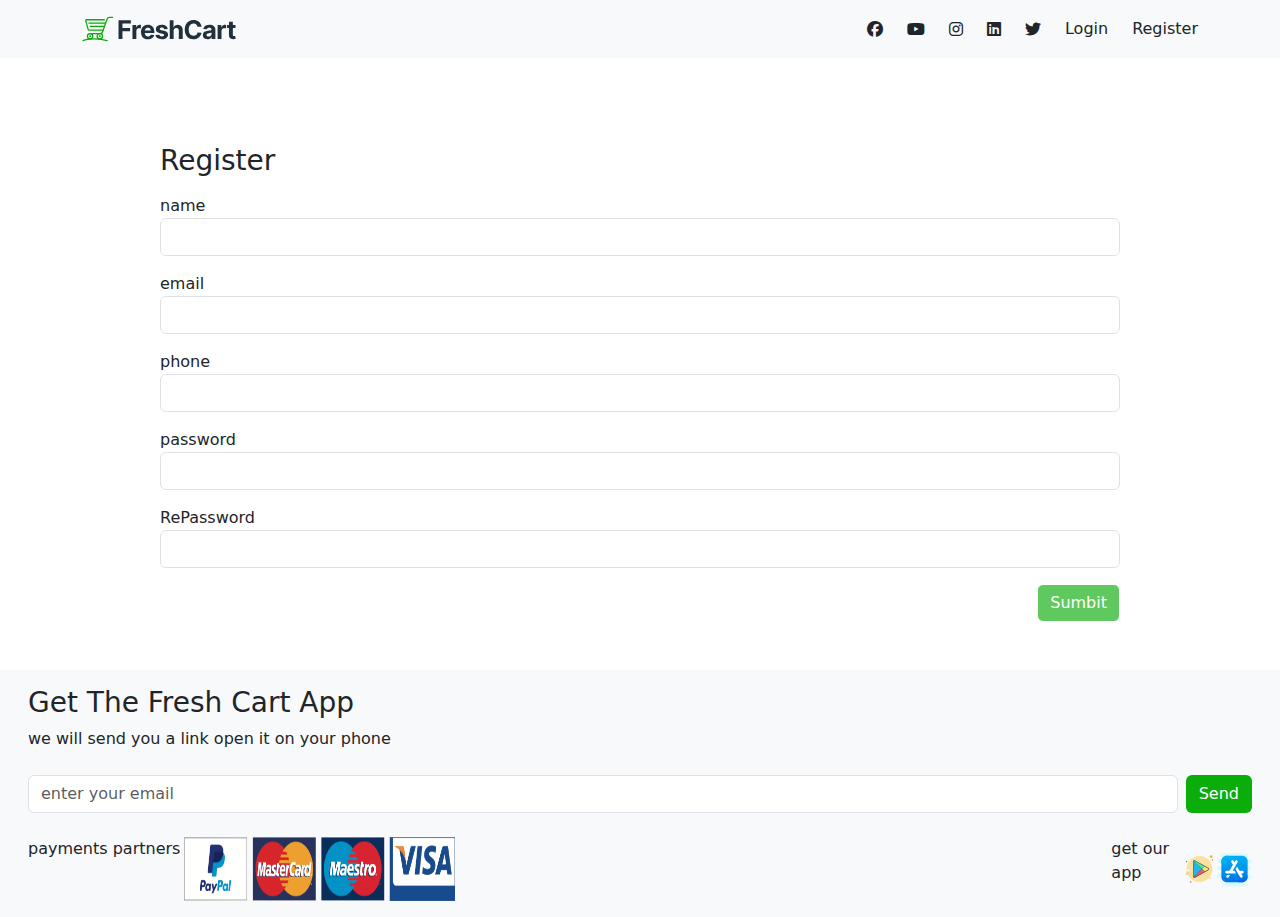
<file: register/index.html>
<!DOCTYPE html><html lang="en" data-critters-container><head>
  <meta charset="utf-8">
  <title>ECommerce</title>
  <base href="/">
  <meta name="viewport" content="width=device-width, initial-scale=1">
  <link rel="icon" type="image/x-icon" href="favicon.ico">
<style>@charset "UTF-8";.fa-brands{-moz-osx-font-smoothing:grayscale;-webkit-font-smoothing:antialiased;display:var(--fa-display,inline-block);font-style:normal;font-variant:normal;line-height:1;text-rendering:auto}.fa-brands{font-family:"Font Awesome 6 Brands"}:root{--fa-style-family-brands:"Font Awesome 6 Brands";--fa-font-brands:normal 400 1em/1 "Font Awesome 6 Brands"}@font-face{font-family:"Font Awesome 6 Brands";font-style:normal;font-weight:400;font-display:block;src:url("./media/fa-brands-400-MDS4TU4L.woff2") format("woff2"),url("./media/fa-brands-400-CNBICIQT.ttf") format("truetype")}.fa-brands{font-weight:400}.fa-linkedin:before{content:"\f08c"}.fa-instagram:before{content:"\f16d"}.fa-facebook:before{content:"\f09a"}.fa-youtube:before{content:"\f167"}.fa-twitter:before{content:"\f099"}:root{--fa-font-regular:normal 400 1em/1 "Font Awesome 6 Free"}@font-face{font-family:"Font Awesome 6 Free";font-style:normal;font-weight:400;font-display:block;src:url("./media/fa-regular-400-N56QV3DR.woff2") format("woff2"),url("./media/fa-regular-400-2FI4ICQD.ttf") format("truetype")}:root{--fa-style-family-classic:"Font Awesome 6 Free";--fa-font-solid:normal 900 1em/1 "Font Awesome 6 Free"}@font-face{font-family:"Font Awesome 6 Free";font-style:normal;font-weight:900;font-display:block;src:url("./media/fa-solid-900-Z3HFQTXF.woff2") format("woff2"),url("./media/fa-solid-900-XVWCCN5V.ttf") format("truetype")}:root{--bs-blue:#0d6efd;--bs-indigo:#6610f2;--bs-purple:#6f42c1;--bs-pink:#d63384;--bs-red:#dc3545;--bs-orange:#fd7e14;--bs-yellow:#ffc107;--bs-green:#198754;--bs-teal:#20c997;--bs-cyan:#0dcaf0;--bs-black:#000;--bs-white:#fff;--bs-gray:#6c757d;--bs-gray-dark:#343a40;--bs-gray-100:#f8f9fa;--bs-gray-200:#e9ecef;--bs-gray-300:#dee2e6;--bs-gray-400:#ced4da;--bs-gray-500:#adb5bd;--bs-gray-600:#6c757d;--bs-gray-700:#495057;--bs-gray-800:#343a40;--bs-gray-900:#212529;--bs-primary:#0d6efd;--bs-secondary:#6c757d;--bs-success:#198754;--bs-info:#0dcaf0;--bs-warning:#ffc107;--bs-danger:#dc3545;--bs-light:#f8f9fa;--bs-dark:#212529;--bs-primary-rgb:13,110,253;--bs-secondary-rgb:108,117,125;--bs-success-rgb:25,135,84;--bs-info-rgb:13,202,240;--bs-warning-rgb:255,193,7;--bs-danger-rgb:220,53,69;--bs-light-rgb:248,249,250;--bs-dark-rgb:33,37,41;--bs-primary-text-emphasis:#052c65;--bs-secondary-text-emphasis:#2b2f32;--bs-success-text-emphasis:#0a3622;--bs-info-text-emphasis:#055160;--bs-warning-text-emphasis:#664d03;--bs-danger-text-emphasis:#58151c;--bs-light-text-emphasis:#495057;--bs-dark-text-emphasis:#495057;--bs-primary-bg-subtle:#cfe2ff;--bs-secondary-bg-subtle:#e2e3e5;--bs-success-bg-subtle:#d1e7dd;--bs-info-bg-subtle:#cff4fc;--bs-warning-bg-subtle:#fff3cd;--bs-danger-bg-subtle:#f8d7da;--bs-light-bg-subtle:#fcfcfd;--bs-dark-bg-subtle:#ced4da;--bs-primary-border-subtle:#9ec5fe;--bs-secondary-border-subtle:#c4c8cb;--bs-success-border-subtle:#a3cfbb;--bs-info-border-subtle:#9eeaf9;--bs-warning-border-subtle:#ffe69c;--bs-danger-border-subtle:#f1aeb5;--bs-light-border-subtle:#e9ecef;--bs-dark-border-subtle:#adb5bd;--bs-white-rgb:255,255,255;--bs-black-rgb:0,0,0;--bs-font-sans-serif:system-ui,-apple-system,"Segoe UI",Roboto,"Helvetica Neue","Noto Sans","Liberation Sans",Arial,sans-serif,"Apple Color Emoji","Segoe UI Emoji","Segoe UI Symbol","Noto Color Emoji";--bs-font-monospace:SFMono-Regular,Menlo,Monaco,Consolas,"Liberation Mono","Courier New",monospace;--bs-gradient:linear-gradient(180deg, rgba(255, 255, 255, .15), rgba(255, 255, 255, 0));--bs-body-font-family:var(--bs-font-sans-serif);--bs-body-font-size:1rem;--bs-body-font-weight:400;--bs-body-line-height:1.5;--bs-body-color:#212529;--bs-body-color-rgb:33,37,41;--bs-body-bg:#fff;--bs-body-bg-rgb:255,255,255;--bs-emphasis-color:#000;--bs-emphasis-color-rgb:0,0,0;--bs-secondary-color:rgba(33, 37, 41, .75);--bs-secondary-color-rgb:33,37,41;--bs-secondary-bg:#e9ecef;--bs-secondary-bg-rgb:233,236,239;--bs-tertiary-color:rgba(33, 37, 41, .5);--bs-tertiary-color-rgb:33,37,41;--bs-tertiary-bg:#f8f9fa;--bs-tertiary-bg-rgb:248,249,250;--bs-heading-color:inherit;--bs-link-color:#0d6efd;--bs-link-color-rgb:13,110,253;--bs-link-decoration:underline;--bs-link-hover-color:#0a58ca;--bs-link-hover-color-rgb:10,88,202;--bs-code-color:#d63384;--bs-highlight-color:#212529;--bs-highlight-bg:#fff3cd;--bs-border-width:1px;--bs-border-style:solid;--bs-border-color:#dee2e6;--bs-border-color-translucent:rgba(0, 0, 0, .175);--bs-border-radius:.375rem;--bs-border-radius-sm:.25rem;--bs-border-radius-lg:.5rem;--bs-border-radius-xl:1rem;--bs-border-radius-xxl:2rem;--bs-border-radius-2xl:var(--bs-border-radius-xxl);--bs-border-radius-pill:50rem;--bs-box-shadow:0 .5rem 1rem rgba(0, 0, 0, .15);--bs-box-shadow-sm:0 .125rem .25rem rgba(0, 0, 0, .075);--bs-box-shadow-lg:0 1rem 3rem rgba(0, 0, 0, .175);--bs-box-shadow-inset:inset 0 1px 2px rgba(0, 0, 0, .075);--bs-focus-ring-width:.25rem;--bs-focus-ring-opacity:.25;--bs-focus-ring-color:rgba(13, 110, 253, .25);--bs-form-valid-color:#198754;--bs-form-valid-border-color:#198754;--bs-form-invalid-color:#dc3545;--bs-form-invalid-border-color:#dc3545}*,:after,:before{box-sizing:border-box}@media (prefers-reduced-motion:no-preference){:root{scroll-behavior:smooth}}body{margin:0;font-family:var(--bs-body-font-family);font-size:var(--bs-body-font-size);font-weight:var(--bs-body-font-weight);line-height:var(--bs-body-line-height);color:var(--bs-body-color);text-align:var(--bs-body-text-align);background-color:var(--bs-body-bg);-webkit-text-size-adjust:100%;-webkit-tap-highlight-color:transparent}h3{margin-top:0;margin-bottom:.5rem;font-weight:500;line-height:1.2;color:var(--bs-heading-color)}h3{font-size:calc(1.3rem + .6vw)}@media (min-width:1200px){h3{font-size:1.75rem}}p{margin-top:0;margin-bottom:1rem}a{color:rgba(var(--bs-link-color-rgb),var(--bs-link-opacity,1));text-decoration:underline}a:hover{--bs-link-color-rgb:var(--bs-link-hover-color-rgb)}img{vertical-align:middle}label{display:inline-block}button{border-radius:0}button:focus:not(:focus-visible){outline:0}button,input{margin:0;font-family:inherit;font-size:inherit;line-height:inherit}button{text-transform:none}[type=button],[type=submit],button{-webkit-appearance:button}[type=button]:not(:disabled),[type=submit]:not(:disabled),button:not(:disabled){cursor:pointer}.container,.container-fluid{--bs-gutter-x:1.5rem;--bs-gutter-y:0;width:100%;padding-right:calc(var(--bs-gutter-x) * .5);padding-left:calc(var(--bs-gutter-x) * .5);margin-right:auto;margin-left:auto}@media (min-width:576px){.container{max-width:540px}}@media (min-width:768px){.container{max-width:720px}}@media (min-width:992px){.container{max-width:960px}}@media (min-width:1200px){.container{max-width:1140px}}@media (min-width:1400px){.container{max-width:1320px}}:root{--bs-breakpoint-xs:0;--bs-breakpoint-sm:576px;--bs-breakpoint-md:768px;--bs-breakpoint-lg:992px;--bs-breakpoint-xl:1200px;--bs-breakpoint-xxl:1400px}.form-control{display:block;width:100%;padding:.375rem .75rem;font-size:1rem;font-weight:400;line-height:1.5;color:var(--bs-body-color);-webkit-appearance:none;-moz-appearance:none;appearance:none;background-color:var(--bs-body-bg);background-clip:padding-box;border:var(--bs-border-width) solid var(--bs-border-color);border-radius:var(--bs-border-radius);transition:border-color .15s ease-in-out,box-shadow .15s ease-in-out}@media (prefers-reduced-motion:reduce){.form-control{transition:none}}.form-control:focus{color:var(--bs-body-color);background-color:var(--bs-body-bg);border-color:#86b7fe;outline:0;box-shadow:0 0 0 .25rem #0d6efd40}.form-control::-webkit-date-and-time-value{min-width:85px;height:1.5em;margin:0}.form-control::-webkit-datetime-edit{display:block;padding:0}.form-control::-moz-placeholder{color:var(--bs-secondary-color);opacity:1}.form-control::placeholder{color:var(--bs-secondary-color);opacity:1}.form-control:disabled{background-color:var(--bs-secondary-bg);opacity:1}.form-control::-webkit-file-upload-button{padding:.375rem .75rem;margin:-.375rem -.75rem;-webkit-margin-end:.75rem;margin-inline-end:.75rem;color:var(--bs-body-color);background-color:var(--bs-tertiary-bg);pointer-events:none;border-color:inherit;border-style:solid;border-width:0;border-inline-end-width:var(--bs-border-width);border-radius:0;-webkit-transition:color .15s ease-in-out,background-color .15s ease-in-out,border-color .15s ease-in-out,box-shadow .15s ease-in-out;transition:color .15s ease-in-out,background-color .15s ease-in-out,border-color .15s ease-in-out,box-shadow .15s ease-in-out}.form-control::file-selector-button{padding:.375rem .75rem;margin:-.375rem -.75rem;-webkit-margin-end:.75rem;margin-inline-end:.75rem;color:var(--bs-body-color);background-color:var(--bs-tertiary-bg);pointer-events:none;border-color:inherit;border-style:solid;border-width:0;border-inline-end-width:var(--bs-border-width);border-radius:0;transition:color .15s ease-in-out,background-color .15s ease-in-out,border-color .15s ease-in-out,box-shadow .15s ease-in-out}@media (prefers-reduced-motion:reduce){.form-control::-webkit-file-upload-button{-webkit-transition:none;transition:none}.form-control::file-selector-button{transition:none}}.form-control:hover:not(:disabled):not([readonly])::-webkit-file-upload-button{background-color:var(--bs-secondary-bg)}.form-control:hover:not(:disabled):not([readonly])::file-selector-button{background-color:var(--bs-secondary-bg)}.btn{--bs-btn-padding-x:.75rem;--bs-btn-padding-y:.375rem;--bs-btn-font-family: ;--bs-btn-font-size:1rem;--bs-btn-font-weight:400;--bs-btn-line-height:1.5;--bs-btn-color:var(--bs-body-color);--bs-btn-bg:transparent;--bs-btn-border-width:var(--bs-border-width);--bs-btn-border-color:transparent;--bs-btn-border-radius:var(--bs-border-radius);--bs-btn-hover-border-color:transparent;--bs-btn-box-shadow:inset 0 1px 0 rgba(255, 255, 255, .15),0 1px 1px rgba(0, 0, 0, .075);--bs-btn-disabled-opacity:.65;--bs-btn-focus-box-shadow:0 0 0 .25rem rgba(var(--bs-btn-focus-shadow-rgb), .5);display:inline-block;padding:var(--bs-btn-padding-y) var(--bs-btn-padding-x);font-family:var(--bs-btn-font-family);font-size:var(--bs-btn-font-size);font-weight:var(--bs-btn-font-weight);line-height:var(--bs-btn-line-height);color:var(--bs-btn-color);text-align:center;text-decoration:none;vertical-align:middle;cursor:pointer;-webkit-user-select:none;-moz-user-select:none;user-select:none;border:var(--bs-btn-border-width) solid var(--bs-btn-border-color);border-radius:var(--bs-btn-border-radius);background-color:var(--bs-btn-bg);transition:color .15s ease-in-out,background-color .15s ease-in-out,border-color .15s ease-in-out,box-shadow .15s ease-in-out}@media (prefers-reduced-motion:reduce){.btn{transition:none}}.btn:hover{color:var(--bs-btn-hover-color);background-color:var(--bs-btn-hover-bg);border-color:var(--bs-btn-hover-border-color)}.btn:focus-visible{color:var(--bs-btn-hover-color);background-color:var(--bs-btn-hover-bg);border-color:var(--bs-btn-hover-border-color);outline:0;box-shadow:var(--bs-btn-focus-box-shadow)}.btn:first-child:active,:not(.btn-check)+.btn:active{color:var(--bs-btn-active-color);background-color:var(--bs-btn-active-bg);border-color:var(--bs-btn-active-border-color)}.btn:first-child:active:focus-visible,:not(.btn-check)+.btn:active:focus-visible{box-shadow:var(--bs-btn-focus-box-shadow)}.btn:disabled{color:var(--bs-btn-disabled-color);pointer-events:none;background-color:var(--bs-btn-disabled-bg);border-color:var(--bs-btn-disabled-border-color);opacity:var(--bs-btn-disabled-opacity)}.collapse:not(.show){display:none}.nav-link{display:block;padding:var(--bs-nav-link-padding-y) var(--bs-nav-link-padding-x);font-size:var(--bs-nav-link-font-size);font-weight:var(--bs-nav-link-font-weight);color:var(--bs-nav-link-color);text-decoration:none;background:0 0;border:0;transition:color .15s ease-in-out,background-color .15s ease-in-out,border-color .15s ease-in-out}@media (prefers-reduced-motion:reduce){.nav-link{transition:none}}.nav-link:focus,.nav-link:hover{color:var(--bs-nav-link-hover-color)}.nav-link:focus-visible{outline:0;box-shadow:0 0 0 .25rem #0d6efd40}.nav-link:disabled{color:var(--bs-nav-link-disabled-color);pointer-events:none;cursor:default}.navbar{--bs-navbar-padding-x:0;--bs-navbar-padding-y:.5rem;--bs-navbar-color:rgba(var(--bs-emphasis-color-rgb), .65);--bs-navbar-hover-color:rgba(var(--bs-emphasis-color-rgb), .8);--bs-navbar-disabled-color:rgba(var(--bs-emphasis-color-rgb), .3);--bs-navbar-active-color:rgba(var(--bs-emphasis-color-rgb), 1);--bs-navbar-brand-padding-y:.3125rem;--bs-navbar-brand-margin-end:1rem;--bs-navbar-brand-font-size:1.25rem;--bs-navbar-brand-color:rgba(var(--bs-emphasis-color-rgb), 1);--bs-navbar-brand-hover-color:rgba(var(--bs-emphasis-color-rgb), 1);--bs-navbar-nav-link-padding-x:.5rem;--bs-navbar-toggler-padding-y:.25rem;--bs-navbar-toggler-padding-x:.75rem;--bs-navbar-toggler-font-size:1.25rem;--bs-navbar-toggler-icon-bg:url("data:image/svg+xml,%3csvg xmlns='http://www.w3.org/2000/svg' viewBox='0 0 30 30'%3e%3cpath stroke='rgba%2833, 37, 41, 0.75%29' stroke-linecap='round' stroke-miterlimit='10' stroke-width='2' d='M4 7h22M4 15h22M4 23h22'/%3e%3c/svg%3e");--bs-navbar-toggler-border-color:rgba(var(--bs-emphasis-color-rgb), .15);--bs-navbar-toggler-border-radius:var(--bs-border-radius);--bs-navbar-toggler-focus-width:.25rem;--bs-navbar-toggler-transition:box-shadow .15s ease-in-out;position:relative;display:flex;flex-wrap:wrap;align-items:center;justify-content:space-between;padding:var(--bs-navbar-padding-y) var(--bs-navbar-padding-x)}.navbar>.container{display:flex;flex-wrap:inherit;align-items:center;justify-content:space-between}.navbar-brand{padding-top:var(--bs-navbar-brand-padding-y);padding-bottom:var(--bs-navbar-brand-padding-y);margin-right:var(--bs-navbar-brand-margin-end);font-size:var(--bs-navbar-brand-font-size);color:var(--bs-navbar-brand-color);text-decoration:none;white-space:nowrap}.navbar-brand:focus,.navbar-brand:hover{color:var(--bs-navbar-brand-hover-color)}.navbar-nav{--bs-nav-link-padding-x:0;--bs-nav-link-padding-y:.5rem;--bs-nav-link-font-weight: ;--bs-nav-link-color:var(--bs-navbar-color);--bs-nav-link-hover-color:var(--bs-navbar-hover-color);--bs-nav-link-disabled-color:var(--bs-navbar-disabled-color);display:flex;flex-direction:column;padding-left:0;margin-bottom:0;list-style:none}.navbar-collapse{flex-basis:100%;flex-grow:1;align-items:center}.navbar-toggler{padding:var(--bs-navbar-toggler-padding-y) var(--bs-navbar-toggler-padding-x);font-size:var(--bs-navbar-toggler-font-size);line-height:1;color:var(--bs-navbar-color);background-color:transparent;border:var(--bs-border-width) solid var(--bs-navbar-toggler-border-color);border-radius:var(--bs-navbar-toggler-border-radius);transition:var(--bs-navbar-toggler-transition)}@media (prefers-reduced-motion:reduce){.navbar-toggler{transition:none}}.navbar-toggler:hover{text-decoration:none}.navbar-toggler:focus{text-decoration:none;outline:0;box-shadow:0 0 0 var(--bs-navbar-toggler-focus-width)}.navbar-toggler-icon{display:inline-block;width:1.5em;height:1.5em;vertical-align:middle;background-image:var(--bs-navbar-toggler-icon-bg);background-repeat:no-repeat;background-position:center;background-size:100%}@media (min-width:992px){.navbar-expand-lg{flex-wrap:nowrap;justify-content:flex-start}.navbar-expand-lg .navbar-nav{flex-direction:row}.navbar-expand-lg .navbar-collapse{display:flex!important;flex-basis:auto}.navbar-expand-lg .navbar-toggler{display:none}}.fixed-top{position:fixed;top:0;right:0;left:0;z-index:1030}.d-block{display:block!important}.d-flex{display:flex!important}.w-25{width:25%!important}.w-75{width:75%!important}.flex-column{flex-direction:column!important}.flex-grow-1{flex-grow:1!important}.justify-content-center{justify-content:center!important}.justify-content-between{justify-content:space-between!important}.justify-content-around{justify-content:space-around!important}.align-items-center{align-items:center!important}.mx-auto{margin-right:auto!important;margin-left:auto!important}.my-3{margin-top:1rem!important;margin-bottom:1rem!important}.my-4{margin-top:1.5rem!important;margin-bottom:1.5rem!important}.my-5{margin-top:3rem!important;margin-bottom:3rem!important}.ms-auto{margin-left:auto!important}.px-3{padding-right:1rem!important;padding-left:1rem!important}.py-3{padding-top:1rem!important;padding-bottom:1rem!important}.gap-1{gap:.25rem!important}.gap-2{gap:.5rem!important}.gap-4{gap:1.5rem!important}.text-white{--bs-text-opacity:1;color:rgba(var(--bs-white-rgb),var(--bs-text-opacity))!important}.bg-body-tertiary{--bs-bg-opacity:1;background-color:rgba(var(--bs-tertiary-bg-rgb),var(--bs-bg-opacity))!important}@-webkit-keyframes ball-scale-multiple{0%{opacity:0;-webkit-transform:scale(0);transform:scale(0)}5%{opacity:.75}to{opacity:0;-webkit-transform:scale(1);transform:scale(1)}}.cursor{cursor:pointer}.main-color{background-color:#0aad0a!important}.main-color-hover:hover{background-color:#099f09!important}.main-text-hover:hover{color:#099f09!important}
</style><link rel="stylesheet" href="styles-775RNVBT.css" media="print" onload="this.media='all'"><noscript><link rel="stylesheet" href="styles-775RNVBT.css"></noscript><style ng-app-id="ng">.wrappe[_ngcontent-ng-c450374266]{height:100vh}</style><style ng-app-id="ng">.ngx-spinner-overlay[_ngcontent-ng-c2720958613]{position:fixed;top:0;left:0;width:100%;height:100%}.ngx-spinner-overlay[_ngcontent-ng-c2720958613] > div[_ngcontent-ng-c2720958613]:not(.loading-text){top:50%;left:50%;margin:0;position:absolute;transform:translate(-50%,-50%)}.loading-text[_ngcontent-ng-c2720958613]{position:absolute;top:60%;left:50%;transform:translate(-50%,-60%)}</style></head>
<body><!--nghm-->
  <app-root _nghost-ng-c450374266 ng-version="17.3.12" ngh="4" ng-server-context="ssg"><div _ngcontent-ng-c450374266 class="d-flex flex-column wrappe"><app-navbar _ngcontent-ng-c450374266 _nghost-ng-c3768210756 ngh="0"><nav _ngcontent-ng-c3768210756 class="navbar navbar-expand-lg bg-body-tertiary fixed-top"><div _ngcontent-ng-c3768210756 class="container"><a _ngcontent-ng-c3768210756 routerlink="home" class="navbar-brand" href="/home"><img _ngcontent-ng-c3768210756 src="assets/images/freshcart-logo.svg" alt></a><button _ngcontent-ng-c3768210756 type="button" data-bs-toggle="collapse" data-bs-target="#navbarNavAltMarkup" aria-controls="navbarNavAltMarkup" aria-expanded="false" aria-label="Toggle navigation " class="navbar-toggler r"><span _ngcontent-ng-c3768210756 class="navbar-toggler-icon"></span></button><div _ngcontent-ng-c3768210756 id="navbarNavAltMarkup" class="collapse navbar-collapse justify-content-between"><div _ngcontent-ng-c3768210756 class="navbar-nav"><!----></div><div _ngcontent-ng-c3768210756 class="d-flex gap-4 align-items-center justify-content-center"><i _ngcontent-ng-c3768210756 class="fa-brands main-text-hover fa-facebook cursor"></i><i _ngcontent-ng-c3768210756 class="fa-brands main-text-hover fa-youtube cursor"></i><i _ngcontent-ng-c3768210756 class="fa-brands main-text-hover fa-instagram cursor"></i><i _ngcontent-ng-c3768210756 class="fa-brands main-text-hover fa-linkedin cursor"></i><i _ngcontent-ng-c3768210756 class="fa-brands main-text-hover fa-twitter cursor"></i><a _ngcontent-ng-c3768210756 routerlink="login" class="nav-link ng-star-inserted" href="/login">Login</a><a _ngcontent-ng-c3768210756 routerlink="register" class="nav-link ng-star-inserted" href="/register">Register</a><!----><!----></div></div></div></nav></app-navbar><router-outlet _ngcontent-ng-c450374266 class="flex-grow-1 my-5"></router-outlet><app-register _nghost-ng-c2282118090 class="ng-star-inserted" ngh="1"><div _ngcontent-ng-c2282118090 class="my-5 mx-auto w-75"><form _ngcontent-ng-c2282118090 novalidate class="ng-untouched ng-pristine ng-invalid"><h3 _ngcontent-ng-c2282118090>Register</h3><!----><div _ngcontent-ng-c2282118090 class="name my-3"><label _ngcontent-ng-c2282118090 for="name" class="cursor">name</label><input _ngcontent-ng-c2282118090 id="name" formcontrolname="name" class="form-control ng-untouched ng-pristine ng-invalid" value><!----></div><div _ngcontent-ng-c2282118090 class="email my-3"><label _ngcontent-ng-c2282118090 for="email" class="cursor">email</label><input _ngcontent-ng-c2282118090 id="email" formcontrolname="email" class="form-control ng-untouched ng-pristine ng-invalid" value><!----></div><div _ngcontent-ng-c2282118090 class="phone my-3"><label _ngcontent-ng-c2282118090 for="phone" class="cursor">phone</label><input _ngcontent-ng-c2282118090 id="phone" formcontrolname="phone" class="form-control ng-untouched ng-pristine ng-invalid" value><!----></div><div _ngcontent-ng-c2282118090 class="password my-3"><label _ngcontent-ng-c2282118090 for="password" class="cursor">password</label><input _ngcontent-ng-c2282118090 id="password" type="password" formcontrolname="password" class="form-control ng-untouched ng-pristine ng-invalid" value><!----></div><div _ngcontent-ng-c2282118090 class="rePassword my-3"><label _ngcontent-ng-c2282118090 for="rePassword" class="cursor">RePassword</label><input _ngcontent-ng-c2282118090 id="rePassword" type="password" formcontrolname="rePassword" class="form-control ng-untouched ng-pristine ng-invalid" value><!----></div><!----><button _ngcontent-ng-c2282118090 type="submit" class="btn main-color main-color-hover text-white d-block ms-auto" disabled>Sumbit <!----></button></form></div></app-register><!----><app-footer _ngcontent-ng-c450374266 _nghost-ng-c3554245001 ngh="2"><div _ngcontent-ng-c3554245001 class="container-fluid bg-body-tertiary py-3"><div _ngcontent-ng-c3554245001 class="px-3"><h3 _ngcontent-ng-c3554245001>Get The Fresh Cart App</h3><p _ngcontent-ng-c3554245001>we will send you a link open it on your phone</p><div _ngcontent-ng-c3554245001 class="d-flex gap-2 my-4"><input _ngcontent-ng-c3554245001 placeholder="enter your email" type="text" class="form-control"><button _ngcontent-ng-c3554245001 class="btn main-color main-color-hover text-white">Send</button></div><div _ngcontent-ng-c3554245001 class="d-flex justify-content-around"><div _ngcontent-ng-c3554245001 class="d-flex gap-1"><p _ngcontent-ng-c3554245001>payments partners</p><img _ngcontent-ng-c3554245001 src="../../../../assets/images/payment.png" alt class="w-25"></div><div _ngcontent-ng-c3554245001 class="d-flex w-25"><p _ngcontent-ng-c3554245001>get our app</p><img _ngcontent-ng-c3554245001 src="../../../../assets/images/google-store.svg" alt class="w-25"><img _ngcontent-ng-c3554245001 src="../../../../assets/images/app-store.svg" alt class="w-25"></div></div></div></div></app-footer></div><ngx-spinner _ngcontent-ng-c450374266 type="ball-scale-multiple" _nghost-ng-c2720958613 class="ng-tns-c2720958613-0" ngh="3"><!----></ngx-spinner></app-root>
<script src="polyfills-SCHOHYNV.js" type="module"></script><script src="scripts-EEEIPNC3.js" defer></script><script src="main-4B2FQ4WR.js" type="module"></script>

<script id="ng-state" type="application/json">{"__nghData__":[{"t":{"8":"t0","15":"t1","16":"t2"},"c":{"8":[],"15":[{"i":"t1","r":2}],"16":[]}},{"t":{"5":"t4","11":"t5","17":"t6","23":"t7","29":"t8","35":"t9","36":"t10","40":"t11"},"c":{"5":[],"11":[],"17":[],"23":[],"29":[],"35":[],"36":[],"40":[]}},{},{"t":{"0":"t3"},"c":{"0":[]}},{"c":{"2":[{"i":"c2282118090","r":1}]}}]}</script></body></html>
</file>
